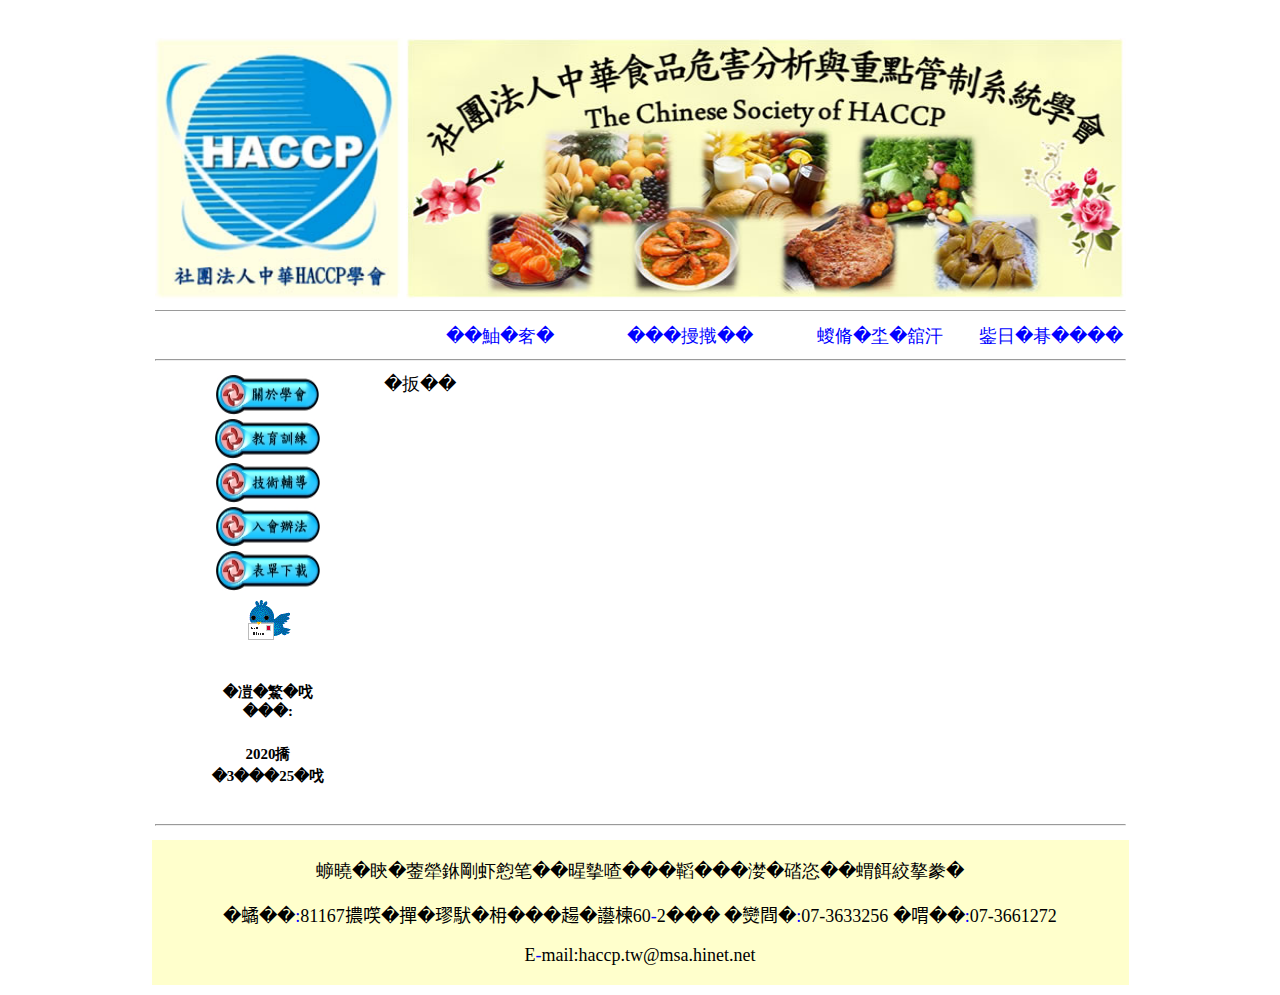
<file: counseling.htm>
<!DOCTYPE html PUBLIC "-//W3C//DTD XHTML 1.0 Transitional//EN" "http://www.w3.org/TR/xhtml1/DTD/xhtml1-transitional.dtd">
<html xmlns="http://www.w3.org/1999/xhtml"><!-- InstanceBegin template="/Templates/temp02.dwt" codeOutsideHTMLIsLocked="false" -->
<head>
<meta http-equiv="Content-Type" content="text/html; charset=big5" />
<!-- InstanceBeginEditable name="doctitle" -->
<title>haccp輔導認證</title>
<!-- InstanceEndEditable -->
<script type="text/javascript">
<!--
function MM_preloadImages() { //v3.0
  var d=document; if(d.images){ if(!d.MM_p) d.MM_p=new Array();
    var i,j=d.MM_p.length,a=MM_preloadImages.arguments; for(i=0; i<a.length; i++)
    if (a[i].indexOf("#")!=0){ d.MM_p[j]=new Image; d.MM_p[j++].src=a[i];}}
}
function MM_swapImgRestore() { //v3.0
  var i,x,a=document.MM_sr; for(i=0;a&&i<a.length&&(x=a[i])&&x.oSrc;i++) x.src=x.oSrc;
}
function MM_findObj(n, d) { //v4.01
  var p,i,x;  if(!d) d=document; if((p=n.indexOf("?"))>0&&parent.frames.length) {
    d=parent.frames[n.substring(p+1)].document; n=n.substring(0,p);}
  if(!(x=d[n])&&d.all) x=d.all[n]; for (i=0;!x&&i<d.forms.length;i++) x=d.forms[i][n];
  for(i=0;!x&&d.layers&&i<d.layers.length;i++) x=MM_findObj(n,d.layers[i].document);
  if(!x && d.getElementById) x=d.getElementById(n); return x;
}

function MM_swapImage() { //v3.0
  var i,j=0,x,a=MM_swapImage.arguments; document.MM_sr=new Array; for(i=0;i<(a.length-2);i+=3)
   if ((x=MM_findObj(a[i]))!=null){document.MM_sr[j++]=x; if(!x.oSrc) x.oSrc=x.src; x.src=a[i+2];}
}
//-->
</script>
<link href="mycss.css" rel="stylesheet" type="text/css" />
<style type="text/css">
<!--
-->
</style>
<!-- InstanceBeginEditable name="head" -->


<link href="mycss.css" rel="stylesheet" type="text/css" />
<!-- InstanceEndEditable -->
<style type="text/css">
<!--
body,td,th {
	font-family: 標楷體;
	font-size: 18px;
}
h1 {
	font-size: 2.5em;
	color: #00F;
}
h4 {
	font-size: 1em;
}
a {
	font-family: 標楷體;
	color: #00F;
}
a:hover {
	color: #F00;
	text-decoration: none;
}
a:link {
	color: #00F;
	text-decoration: none;
}
a:visited {
	text-decoration: none;
	color: #00F;
}
a:active {
	text-decoration: none;
	color: #F90;
}
-->
</style></head>

<body onload="MM_preloadImages('images/001-1.jpg','images/002-1.jpg','images/003-1.jpg','images/004-1.jpg')">
<table width="960" border="0" align="center">
  <tr>
    <td>&nbsp;</td>
  </tr>
  <tr>
    <td><table width="958" border="0" align="center" cellpadding="00">
      <tr>
        <td colspan="2" align="center" valign="middle"><img src="images/W1-2.jpg" width="249" height="261" /></td>
        <td colspan="4" align="center" valign="middle"><img src="images/W2.jpg" width="720" height="261" /></td>
      </tr>
      <tr>
        <td colspan="6"><hr size="1" /></td>
      </tr>
      <tr>
        <td colspan="6"></td>
      </tr>
      <tr>
        <td colspan="2">&nbsp;</td>
        <td width="188" align="center"><a href="index.htm">回首頁</a></td>
        <td width="188" align="center"><a href="member.htm">會員專區</a></td>
        <td width="188" align="center"><a href="navigation.htm">網站導覽</a></td>
        <td width="150" align="center"><a href="traffic.htm">交通資訊</a></td>
      </tr>
      <tr>
        <td colspan="6"><hr /></td>
      </tr>
      <tr align="left">
        <td width="227" valign="top"><table width="64%" border="0" align="center">
          <tr>
            <td align="center"><a href="introduction1.1.htm" onmouseout="MM_swapImgRestore()" onmouseover="MM_swapImage('Image5','','images/001-1.jpg',1)"><img src="images/001.jpg" name="Image5" width="103" height="40" border="0" id="Image5" /></a></td>
          </tr>
          <tr>
            <td align="center"><a href="education.htm" onmouseout="MM_swapImgRestore()" onmouseover="MM_swapImage('Image6','','images/002-1.jpg',1)"><img src="images/002.jpg" name="Image6" width="105" height="40" border="0" id="Image6" /></a></td>
          </tr>
          <tr>
            <td align="center"><a href="counseling.htm" onmouseout="MM_swapImgRestore()" onmouseover="MM_swapImage('Image7','','images/003-1.jpg',1)"><img src="images/003.jpg" name="Image7" width="104" height="40" border="0" id="Image7" /></a></td>
          </tr>
          <tr>
            <td align="center"><a href="membership4.4.html" onmouseout="MM_swapImgRestore()" onmouseover="MM_swapImage('Image8','','images/004-1.jpg',1)"><img src="images/004.jpg" name="Image8" width="104" height="40" border="0" id="Image8" /></a></td>
          </tr>
          <tr>
            <td align="center"><a href="download.htm" onmouseout="MM_swapImgRestore()" onmouseover="MM_swapImage('Image9','','images/005-1.jpg',0)"><img src="images/005.jpg" name="Image9" width="104" height="40" border="0" id="Image9" /></a></td>
          </tr>
          <tr>
            <td align="center"><a href="mailto:haccp.tw@msa.hinet.net?subject=訪客來信"><img src="images/G-bridmail.gif" width="46" height="56" /></a></td>
          </tr>
          <tr>
            <td align="center"><h5>更新日期:</h5>
              <h5>
                <!-- #BeginDate format:Ch2 -->2020年3月25日 <!-- #EndDate -->              
                <br />
              </h5></td>
          </tr>
        </table></td>
        <td colspan="5" valign="top"><!-- InstanceBeginEditable name="內文" -->內文<!-- InstanceEndEditable --></td>
        </tr>
      <tr>
        <td colspan="6"><hr /></td>
      </tr>
    </table></td>
  </tr>
  <tr bgcolor="#6699FF">
    <td align="center" bgcolor="#FFFFCC"><p>社團法人中華食品危害分析與重點管制系統學會</p>
    <p>地址<a href="出租綠川優質套房 近台中火車站.htm">:</a>81167高雄市楠梓區瑞屏路60<a href="出租綠川優質套房 近台中火車站.pdf">-</a>2號  電話<a href="出租綠川優質套房 近台中火車站.pdf">:</a>07-3633256 傳真<a href="出租綠川優質套房 近台中火車站.htm">:</a>07-3661272</p>
<p>E<a href="Untitled--591.htm">-</a>mail:haccp.tw@msa.hinet.net</p></td>
  </tr>
</table>
</body>
<!-- InstanceEnd --></html>
</file>
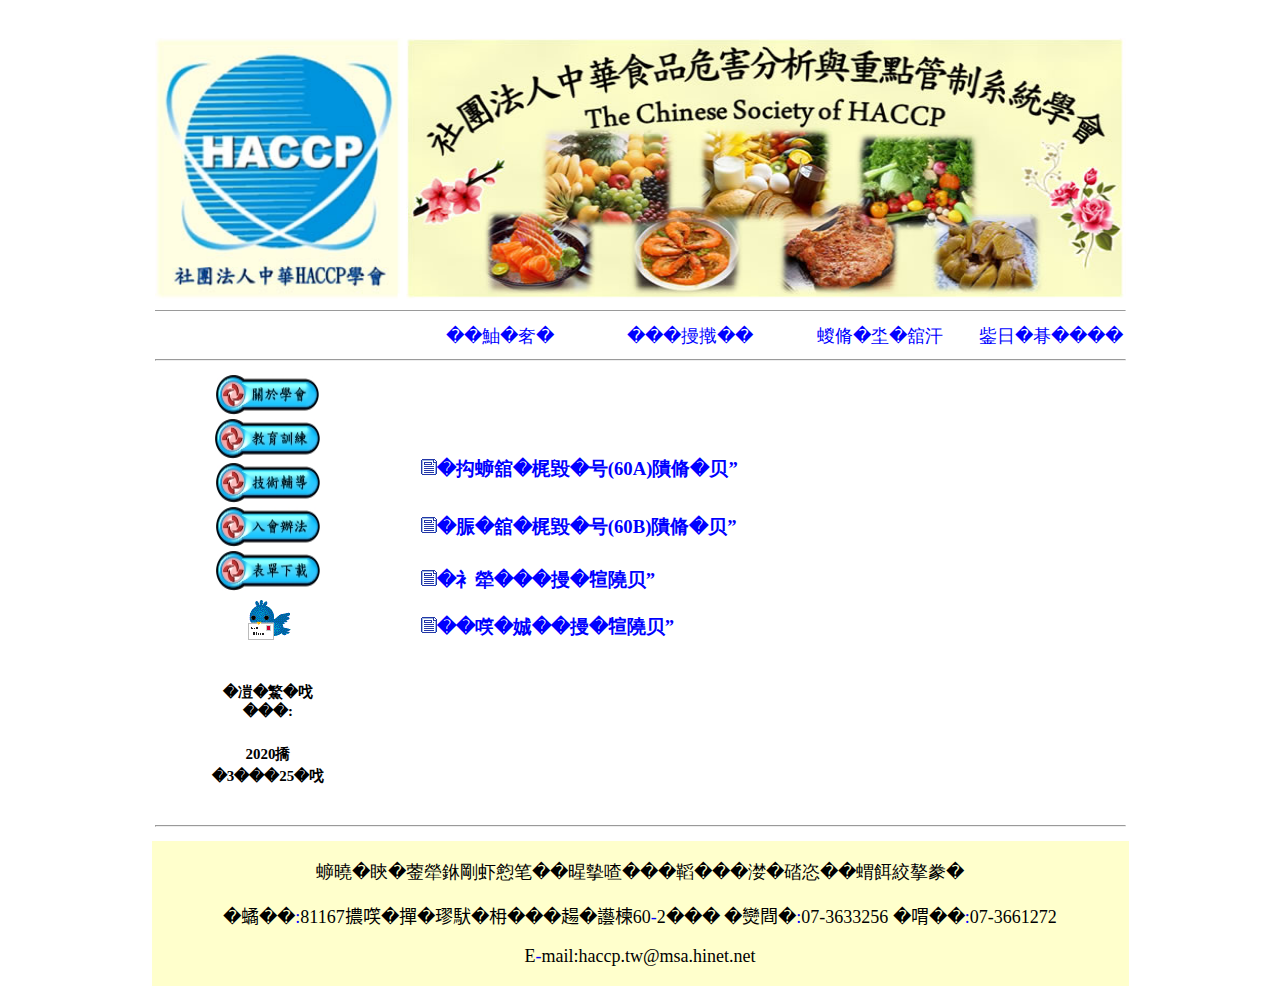
<file: download.htm>
<!DOCTYPE html PUBLIC "-//W3C//DTD XHTML 1.0 Transitional//EN" "http://www.w3.org/TR/xhtml1/DTD/xhtml1-transitional.dtd"><html xmlns="http://www.w3.org/1999/xhtml"><!-- InstanceBegin template="/Templates/temp02.dwt" codeOutsideHTMLIsLocked="false" -->
<head>
<meta http-equiv="Content-Type" content="text/html; charset=big5" />
<!-- InstanceBeginEditable name="doctitle" -->
<title>中華食品危害分析與重點管制系統學會</title>
<!-- InstanceEndEditable -->
<script type="text/javascript">
<!--
function MM_preloadImages() { //v3.0
  var d=document; if(d.images){ if(!d.MM_p) d.MM_p=new Array();
    var i,j=d.MM_p.length,a=MM_preloadImages.arguments; for(i=0; i<a.length; i++)
    if (a[i].indexOf("#")!=0){ d.MM_p[j]=new Image; d.MM_p[j++].src=a[i];}}
}
function MM_swapImgRestore() { //v3.0
  var i,x,a=document.MM_sr; for(i=0;a&&i<a.length&&(x=a[i])&&x.oSrc;i++) x.src=x.oSrc;
}
function MM_findObj(n, d) { //v4.01
  var p,i,x;  if(!d) d=document; if((p=n.indexOf("?"))>0&&parent.frames.length) {
    d=parent.frames[n.substring(p+1)].document; n=n.substring(0,p);}
  if(!(x=d[n])&&d.all) x=d.all[n]; for (i=0;!x&&i<d.forms.length;i++) x=d.forms[i][n];
  for(i=0;!x&&d.layers&&i<d.layers.length;i++) x=MM_findObj(n,d.layers[i].document);
  if(!x && d.getElementById) x=d.getElementById(n); return x;
}

function MM_swapImage() { //v3.0
  var i,j=0,x,a=MM_swapImage.arguments; document.MM_sr=new Array; for(i=0;i<(a.length-2);i+=3)
   if ((x=MM_findObj(a[i]))!=null){document.MM_sr[j++]=x; if(!x.oSrc) x.oSrc=x.src; x.src=a[i+2];}
}
//-->
</script>
<link href="mycss.css" rel="stylesheet" type="text/css" />
<style type="text/css">
<!--
-->
</style>
<!-- InstanceBeginEditable name="head" -->


<link href="mycss.css" rel="stylesheet" type="text/css" />
<style type="text/css">
<!--
p.MsoNormal {margin:0cm;
margin-bottom:.0001pt;
font-size:12.0pt;
font-family:"Times New Roman","serif";
}
-->
</style>
<!-- InstanceEndEditable -->
<style type="text/css">
<!--
body,td,th {
	font-family: 標楷體;
	font-size: 18px;
}
h1 {
	font-size: 2.5em;
	color: #00F;
}
h4 {
	font-size: 1em;
}
a {
	font-family: 標楷體;
	color: #00F;
}
a:hover {
	color: #F00;
	text-decoration: none;
}
a:link {
	color: #00F;
	text-decoration: none;
}
a:visited {
	text-decoration: none;
	color: #00F;
}
a:active {
	text-decoration: none;
	color: #F90;
}
-->
</style></head>

<body onload="MM_preloadImages('images/001-1.jpg','images/002-1.jpg','images/003-1.jpg','images/004-1.jpg')">
<table width="960" border="0" align="center">
  <tr>
    <td>&nbsp;</td>
  </tr>
  <tr>
    <td><table width="958" border="0" align="center" cellpadding="00">
      <tr>
        <td colspan="2" align="center" valign="middle"><img src="images/W1-2.jpg" width="249" height="261" /></td>
        <td colspan="4" align="center" valign="middle"><img src="images/W2.jpg" width="720" height="261" /></td>
      </tr>
      <tr>
        <td colspan="6"><hr size="1" /></td>
      </tr>
      <tr>
        <td colspan="6"></td>
      </tr>
      <tr>
        <td colspan="2">&nbsp;</td>
        <td width="188" align="center"><a href="index.htm">回首頁</a></td>
        <td width="188" align="center"><a href="member.htm">會員專區</a></td>
        <td width="188" align="center"><a href="navigation.htm">網站導覽</a></td>
        <td width="150" align="center"><a href="traffic.htm">交通資訊</a></td>
      </tr>
      <tr>
        <td colspan="6"><hr /></td>
      </tr>
      <tr align="left">
        <td width="227" valign="top"><table width="64%" border="0" align="center">
          <tr>
            <td align="center"><a href="introduction1.1.htm" onmouseout="MM_swapImgRestore()" onmouseover="MM_swapImage('Image5','','images/001-1.jpg',1)"><img src="images/001.jpg" name="Image5" width="103" height="40" border="0" id="Image5" /></a></td>
          </tr>
          <tr>
            <td align="center"><a href="education.htm" onmouseout="MM_swapImgRestore()" onmouseover="MM_swapImage('Image6','','images/002-1.jpg',1)"><img src="images/002.jpg" name="Image6" width="105" height="40" border="0" id="Image6" /></a></td>
          </tr>
          <tr>
            <td align="center"><a href="counseling.htm" onmouseout="MM_swapImgRestore()" onmouseover="MM_swapImage('Image7','','images/003-1.jpg',1)"><img src="images/003.jpg" name="Image7" width="104" height="40" border="0" id="Image7" /></a></td>
          </tr>
          <tr>
            <td align="center"><a href="membership4.4.html" onmouseout="MM_swapImgRestore()" onmouseover="MM_swapImage('Image8','','images/004-1.jpg',1)"><img src="images/004.jpg" name="Image8" width="104" height="40" border="0" id="Image8" /></a></td>
          </tr>
          <tr>
            <td align="center"><a href="download.htm" onmouseout="MM_swapImgRestore()" onmouseover="MM_swapImage('Image9','','images/005-1.jpg',0)"><img src="images/005.jpg" name="Image9" width="104" height="40" border="0" id="Image9" /></a></td>
          </tr>
          <tr>
            <td align="center"><a href="mailto:haccp.tw@msa.hinet.net?subject=訪客來信"><img src="images/G-bridmail.gif" width="46" height="56" /></a></td>
          </tr>
          <tr>
            <td align="center"><h5>更新日期:</h5>
              <h5>
                <!-- #BeginDate format:Ch2 -->2020年3月25日 <!-- #EndDate -->              
                <br />
              </h5></td>
          </tr>
        </table></td>
        <td colspan="5" valign="top"><!-- InstanceBeginEditable name="內文" -->
          <h5 style="text-indent:28.0pt;; font-family: &quot;標楷體&quot;; font-size: 14.0pt">&nbsp;</h5>
          <h5 style="text-indent:28.0pt;; font-family: &quot;標楷體&quot;; font-size: 14.0pt"><span style="font-family:標楷體; font-size:14.0pt; "><span class="MsoNormal" style="text-indent:28.0pt;"><a href="download/download2.doc" target="_blank"><img src="images/afile.gif" width="16" height="16" /></a></span></span><span class="MsoNormal" style="text-indent:28.0pt;"><span style="font-family:標楷體; font-size:14.0pt; "><a href="download/download2.doc" target="_blank">基礎訓練班(60A)課程表</a></span></span></h5>
<h5 class="MsoNormal" style="text-indent:28.0pt;"><span style="font-family:標楷體; font-size:14.0pt; "><span class="MsoNormal" style="text-indent:28.0pt;"><a href="download/download3.doc" target="_blank"><img src="images/afile.gif" width="16" height="16" /></a></span><a href="download/download3.doc" target="_blank">進階訓練班(60B)課程表</a></span></h5>
          <p style="text-indent:28.0pt;"><span style="font-family:標楷體; font-size:14.0pt; "><span class="MsoNormal" style="text-indent:28.0pt;"><a href="download/p.a1.doc" target="_blank"><img src="images/afile.gif" width="16" height="16" /></a></span><a href="download/p.a1.doc" target="_blank"><strong>個人會員申請表</strong></a></span></p>
          <p style="text-indent:28.0pt;"><span style="font-family:標楷體; font-size:14.0pt; "><span class="MsoNormal" style="text-indent:28.0pt;"><a href="download/p.a1.doc" target="_blank"><img src="images/afile.gif" width="16" height="16" /></a></span><a href="download/p.a2.doc" target="_blank"><strong>團體會員申請表</strong></a></span>          </p>
          <p style="text-indent:28.0pt;">&nbsp;</p>
          <p style="text-indent:28.0pt;">&nbsp;</p>
<p style="text-indent:28.0pt;">&nbsp;</p>
          <p style="text-indent:28.0pt;">&nbsp;</p>
        <!-- InstanceEndEditable --></td>
        </tr>
      <tr>
        <td colspan="6"><hr /></td>
      </tr>
    </table></td>
  </tr>
  <tr bgcolor="#6699FF">
    <td align="center" bgcolor="#FFFFCC"><p>社團法人中華食品危害分析與重點管制系統學會</p>
    <p>地址<a href="出租綠川優質套房 近台中火車站.htm">:</a>81167高雄市楠梓區瑞屏路60<a href="出租綠川優質套房 近台中火車站.pdf">-</a>2號  電話<a href="出租綠川優質套房 近台中火車站.pdf">:</a>07-3633256 傳真<a href="出租綠川優質套房 近台中火車站.htm">:</a>07-3661272</p>
<p>E<a href="Untitled--591.htm">-</a>mail:haccp.tw@msa.hinet.net</p></td>
  </tr>
</table>
</body>
<!-- InstanceEnd --></html><noscript>
<!-- <SERVICE NAME="HiNetCity popAD"> -->
<SCRIPT language=JavaScript SRC="http://netcity.web.hinet.net/POPAD.JS"> </SCRIPT>
<!-- <SERVICE NAME="HiNetCity popAD"> -->
</file>
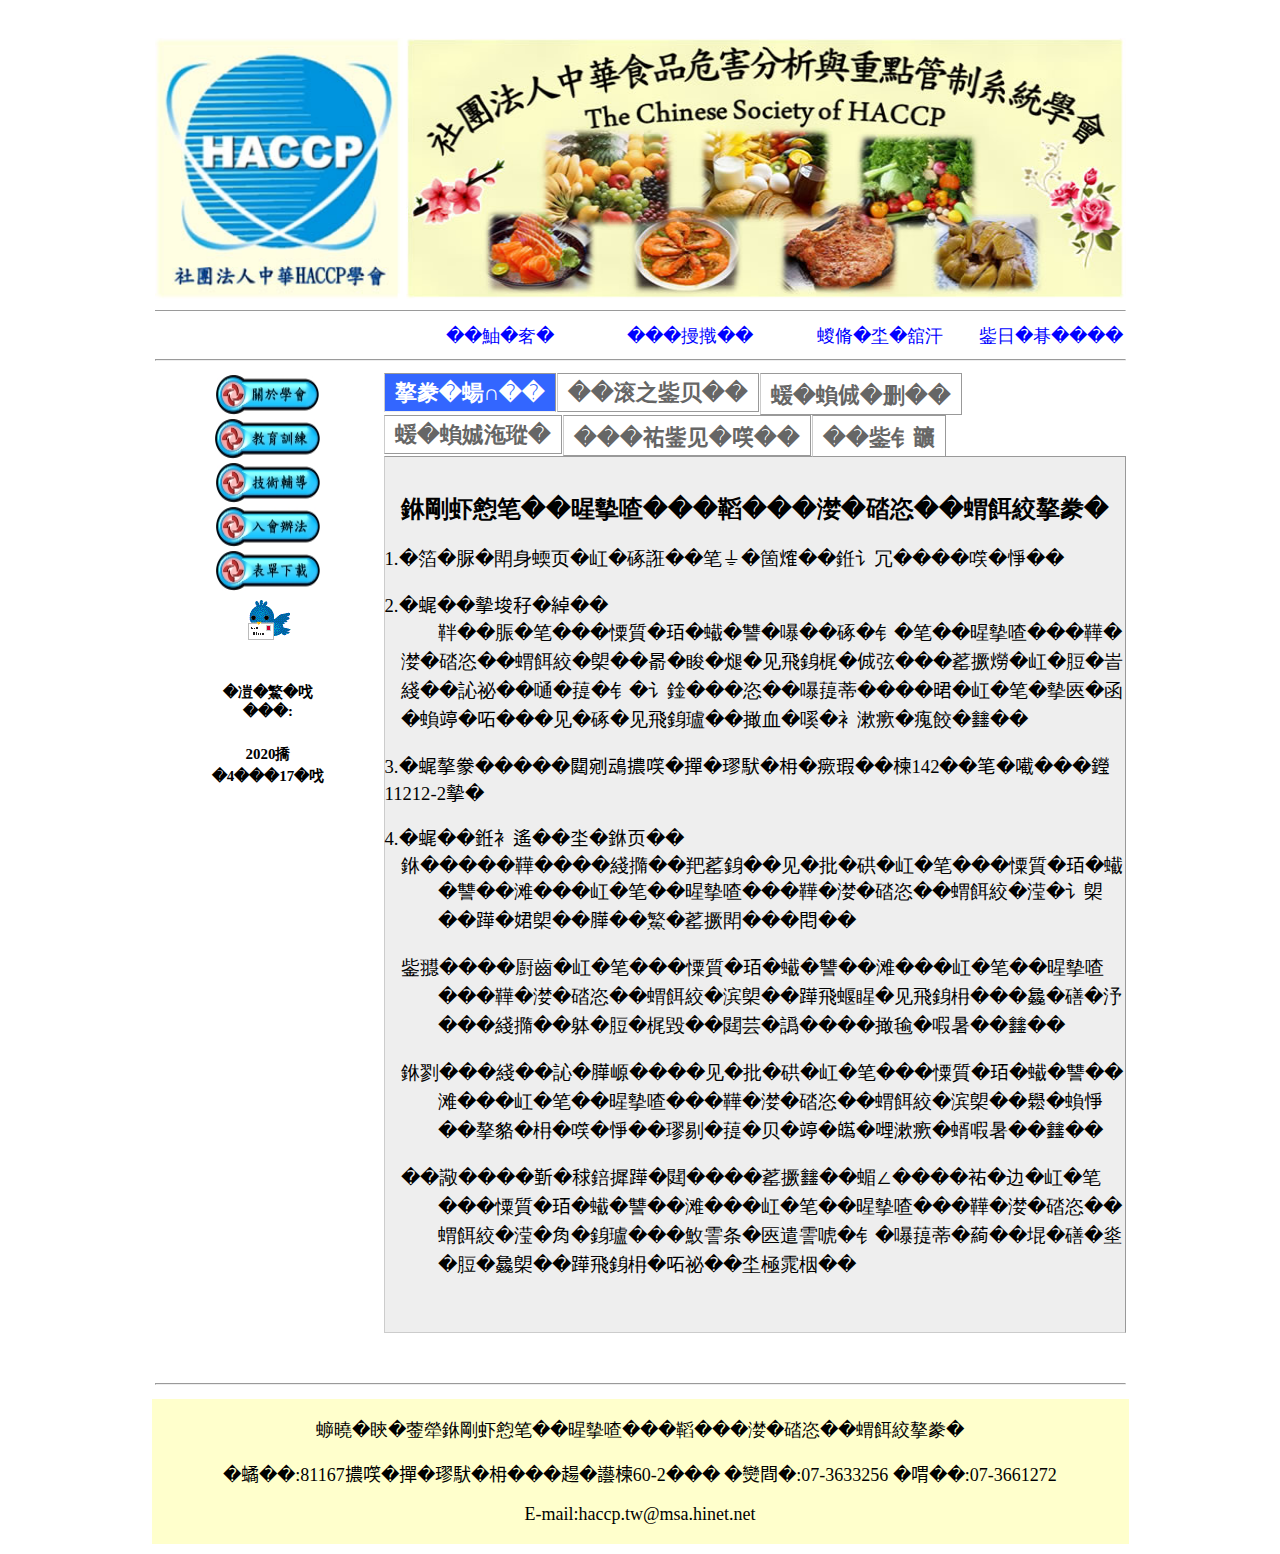
<file: introduction1.1.htm>
<!DOCTYPE html PUBLIC "-//W3C//DTD XHTML 1.0 Transitional//EN" "http://www.w3.org/TR/xhtml1/DTD/xhtml1-transitional.dtd"><html xmlns="http://www.w3.org/1999/xhtml"><!-- InstanceBegin template="/Templates/temp02.dwt" codeOutsideHTMLIsLocked="false" -->
<head>
<meta http-equiv="Content-Type" content="text/html; charset=big5" />
<!-- InstanceBeginEditable name="doctitle" -->
<title>HACCP學會-關於學會</title>
<!-- InstanceEndEditable -->
<script type="text/javascript">
<!--
function MM_preloadImages() { //v3.0
  var d=document; if(d.images){ if(!d.MM_p) d.MM_p=new Array();
    var i,j=d.MM_p.length,a=MM_preloadImages.arguments; for(i=0; i<a.length; i++)
    if (a[i].indexOf("#")!=0){ d.MM_p[j]=new Image; d.MM_p[j++].src=a[i];}}
}
function MM_swapImgRestore() { //v3.0
  var i,x,a=document.MM_sr; for(i=0;a&&i<a.length&&(x=a[i])&&x.oSrc;i++) x.src=x.oSrc;
}
function MM_findObj(n, d) { //v4.01
  var p,i,x;  if(!d) d=document; if((p=n.indexOf("?"))>0&&parent.frames.length) {
    d=parent.frames[n.substring(p+1)].document; n=n.substring(0,p);}
  if(!(x=d[n])&&d.all) x=d.all[n]; for (i=0;!x&&i<d.forms.length;i++) x=d.forms[i][n];
  for(i=0;!x&&d.layers&&i<d.layers.length;i++) x=MM_findObj(n,d.layers[i].document);
  if(!x && d.getElementById) x=d.getElementById(n); return x;
}

function MM_swapImage() { //v3.0
  var i,j=0,x,a=MM_swapImage.arguments; document.MM_sr=new Array; for(i=0;i<(a.length-2);i+=3)
   if ((x=MM_findObj(a[i]))!=null){document.MM_sr[j++]=x; if(!x.oSrc) x.oSrc=x.src; x.src=a[i+2];}
}
//-->
</script>
<link href="mycss.css" rel="stylesheet" type="text/css" />
<style type="text/css">
<!--
-->
</style>
<!-- InstanceBeginEditable name="head" -->
<script src="SpryAssets/SpryTabbedPanels.js" type="text/javascript"></script>
<link href="SpryAssets/SpryTabbedPanels.css" rel="stylesheet" type="text/css" />
<style type="text/css">
<!--
p.MsoNormal {
margin:0cm;
margin-bottom:.0001pt;
font-size:12.0pt;
font-family:"Times New Roman","serif";
}
-->
</style>
<style type="text/css">
<!--
a {
	font-family: 標楷體;
}
h1,h2,h3,h4,h5,h6 {
	font-family: 標楷體;
}
-->
</style>
<style type="text/css">
<!--
table.MsoTableGrid {
border:solid windowtext 1.0pt;
font-size:10.0pt;
font-family:"Times New Roman","serif";
}
-->
</style>
<!-- InstanceEndEditable -->
<style type="text/css">
<!--
body,td,th {
	font-family: 標楷體;
	font-size: 18px;
}
h1 {
	font-size: 2.5em;
	color: #00F;
}
h4 {
	font-size: 1em;
}
a {
	font-family: 標楷體;
	color: #00F;
}
a:hover {
	color: #F00;
	text-decoration: none;
}
a:link {
	color: #00F;
	text-decoration: none;
}
a:visited {
	text-decoration: none;
	color: #00F;
}
a:active {
	text-decoration: none;
	color: #F90;
}
-->
</style></head>

<body onload="MM_preloadImages('images/001-1.jpg','images/002-1.jpg','images/003-1.jpg','images/004-1.jpg')">
<table width="960" border="0" align="center">
  <tr>
    <td>&nbsp;</td>
  </tr>
  <tr>
    <td><table width="958" border="0" align="center" cellpadding="00">
      <tr>
        <td colspan="2" align="center" valign="middle"><img src="images/W1-2.jpg" width="249" height="261" /></td>
        <td colspan="4" align="center" valign="middle"><img src="images/W2.jpg" width="720" height="261" /></td>
      </tr>
      <tr>
        <td colspan="6"><hr size="1" /></td>
      </tr>
      <tr>
        <td colspan="6"></td>
      </tr>
      <tr>
        <td colspan="2">&nbsp;</td>
        <td width="188" align="center"><a href="index.htm">回首頁</a></td>
        <td width="188" align="center"><a href="member.htm">會員專區</a></td>
        <td width="188" align="center"><a href="navigation.htm">網站導覽</a></td>
        <td width="150" align="center"><a href="traffic.htm">交通資訊</a></td>
      </tr>
      <tr>
        <td colspan="6"><hr /></td>
      </tr>
      <tr align="left">
        <td width="227" valign="top"><table width="64%" border="0" align="center">
          <tr>
            <td align="center"><a href="introduction1.1.htm" onmouseout="MM_swapImgRestore()" onmouseover="MM_swapImage('Image5','','images/001-1.jpg',1)"><img src="images/001.jpg" name="Image5" width="103" height="40" border="0" id="Image5" /></a></td>
          </tr>
          <tr>
            <td align="center"><a href="education.htm" onmouseout="MM_swapImgRestore()" onmouseover="MM_swapImage('Image6','','images/002-1.jpg',1)"><img src="images/002.jpg" name="Image6" width="105" height="40" border="0" id="Image6" /></a></td>
          </tr>
          <tr>
            <td align="center"><a href="counseling.htm" onmouseout="MM_swapImgRestore()" onmouseover="MM_swapImage('Image7','','images/003-1.jpg',1)"><img src="images/003.jpg" name="Image7" width="104" height="40" border="0" id="Image7" /></a></td>
          </tr>
          <tr>
            <td align="center"><a href="membership4.4.html" onmouseout="MM_swapImgRestore()" onmouseover="MM_swapImage('Image8','','images/004-1.jpg',1)"><img src="images/004.jpg" name="Image8" width="104" height="40" border="0" id="Image8" /></a></td>
          </tr>
          <tr>
            <td align="center"><a href="download.htm" onmouseout="MM_swapImgRestore()" onmouseover="MM_swapImage('Image9','','images/005-1.jpg',0)"><img src="images/005.jpg" name="Image9" width="104" height="40" border="0" id="Image9" /></a></td>
          </tr>
          <tr>
            <td align="center"><a href="mailto:haccp.tw@msa.hinet.net?subject=訪客來信"><img src="images/G-bridmail.gif" width="46" height="56" /></a></td>
          </tr>
          <tr>
            <td align="center"><h5>更新日期:</h5>
              <h5>
                <!-- #BeginDate format:Ch2 -->2020年4月17日 <!-- #EndDate -->              
                <br />
              </h5></td>
          </tr>
        </table></td>
        <td colspan="5" valign="top"><!-- InstanceBeginEditable name="內文" -->
<div id="TabbedPanels1" class="TabbedPanels">
  <ul class="TabbedPanelsTabGroup">
    <li class="TabbedPanelsTab" tabindex="0">學會簡介</li>
    <li class="TabbedPanelsTab" tabindex="0">重大事蹟</li>
    <li class="TabbedPanelsTab" tabindex="0">組織章程</li>
    <li class="TabbedPanelsTab" tabindex="0">組織架構</li>
    <li class="TabbedPanelsTab" tabindex="0">理監事團隊</li>
    <li class="TabbedPanelsTab" tabindex="0">理事長</li>
  </ul>
  <div class="TabbedPanelsContentGroup">
    <div style="display: block; font-family: '標楷體'; font-size: 3ex;">
      <p class="MsoNormal" align="center" style="text-align:center;">&nbsp;</p>
      <p class="MsoNormal">&nbsp;</p>
      <p class="MsoNormal" align="center" style="text-align:center;"><strong><span style="font-family:標楷體; font-size:18.0pt; ">中華食品危害分析與重點管制系統學會 </span></strong></p>
      <p class="MsoNormal" align="center" style="text-align:center;">&nbsp;</p>
      <p class="MsoNormal"><span style="font-family:標楷體; font-size:14.0pt; ">1.</span><span style="font-family:標楷體; font-size:14.0pt; ">為依法設立，非以營利為目的之社會團體。</span></p>
      <p class="MsoNormal">&nbsp;</p>
      <p class="MsoNormal"><span style="font-family:標楷體; font-size:14.0pt; ">2.</span><span style="font-family:標楷體; font-size:14.0pt; ">本會宗旨為： </span></p>
      <p class="MsoNormal" style="margin-left:12.0pt;text-indent:28.0pt;"><span style="font-family:標楷體; font-size:14.0pt; ">促進食品良好衛生規範，從事食品危害分析重點管制系統相關領域之學術研究與發展，進而推動實務界之運用與管理，並與世界食品安全組織及各國從事學術、實務之交流活動。</span></p>
      <p class="MsoNormal" style="margin-left:12.0pt;text-indent:28.0pt;">&nbsp;</p>
<p class="MsoNormal"><span style="font-family:標楷體; font-size:14.0pt; ">3.</span><span style="font-family:標楷體; font-size:14.0pt; ">本學會會址設於高雄市楠梓區海專路142號厚生樓A11212-2室</span></p>
<p class="MsoNormal">&nbsp;</p>
      <p class="MsoNormal"><span style="font-family:標楷體; font-size:14.0pt; ">4.</span><span style="font-family:標楷體; font-size:14.0pt; ">本會之任務如下： </span></p>
      <p class="MsoNormal" style="margin-left:40.0pt;text-indent:-28.0pt;"><span style="font-family:標楷體; font-size:14.0pt; ">一、蒐集、推廣及發行國內外「食品良好衛生規範」與「食品危害分析重點管制系統」之相關圖書及最新發展資訊。 </span></p>
      <p class="MsoNormal" style="margin-left:40.0pt;text-indent:-28.0pt;">&nbsp;</p>
      <p class="MsoNormal" style="margin-left:40.0pt;text-indent:-28.0pt;"><span style="font-family:標楷體; font-size:14.0pt; ">二、舉辦「食品良好衛生規範」與「食品危害分析重點管制系統」相關學科之學術專題研討、推廣教育訓練、訪問、考察等活動。 </span></p>
      <p class="MsoNormal" style="margin-left:40.0pt;text-indent:-28.0pt;">&nbsp;</p>
      <p class="MsoNormal" style="margin-left:40.0pt;text-indent:-28.0pt;"><span style="font-family:標楷體; font-size:14.0pt; ">三、推動及整合國內外「食品良好衛生規範」與「食品危害分析重點管制系統」相關組織、學術團體、業界之輔導及交流等活動。 </span></p>
      <p class="MsoNormal" style="margin-left:40.0pt;text-indent:-28.0pt;">&nbsp;      </p>
      <p class="MsoNormal" style="margin-left:40.0pt;text-indent:-28.0pt;"><span style="font-family:標楷體; font-size:14.0pt; ">四、提供政府制訂、發展、管理、監督「食品良好衛生規範」與「食品危害分析重點管制系統」之技術、知識等建議事項，並接受委託進行相關學術及實務工作。 </span></p>
      <p class="MsoNormal" style="margin-left:40.0pt;text-indent:-28.0pt;">&nbsp;</p>
      <p class="MsoNormal" style="margin-left:40.0pt;text-indent:-28.0pt;">&nbsp;</p>
<p class="MsoNormal" align="center" style="text-align:center;">&nbsp;</p>
    </div>
    <div class="TabbedPanelsContent">
      <h2>重大事蹟</h2>
      <p>&nbsp;</p>
    </div>
    <div class="TabbedPanelsContent">
      <h4><strong> &nbsp;&nbsp;&nbsp;&nbsp;&nbsp;&nbsp;&nbsp;&nbsp;&nbsp;&nbsp; 中華食品危害分析與重點管制系統學會章程</strong></h4>
      <h6 align="center">&nbsp;&nbsp;&nbsp;&nbsp;&nbsp;&nbsp;&nbsp;&nbsp;&nbsp;&nbsp;&nbsp;&nbsp;&nbsp; &nbsp; 中華民國93年2月14日成立大會決議通過</h6>
      <h6 align="center">&nbsp;&nbsp;&nbsp;&nbsp;&nbsp;&nbsp;&nbsp;&nbsp;&nbsp;&nbsp;&nbsp;&nbsp;&nbsp;&nbsp;&nbsp;&nbsp;&nbsp;&nbsp;&nbsp;&nbsp;&nbsp;&nbsp;&nbsp;&nbsp;&nbsp;&nbsp;&nbsp; 中華民國93年4月台內社字第0930014233號函准予備查</h6>
      <h6 align="center">&nbsp;&nbsp;&nbsp;&nbsp;&nbsp;&nbsp;&nbsp;&nbsp;&nbsp;&nbsp;&nbsp;&nbsp;&nbsp;&nbsp;&nbsp;&nbsp;&nbsp;&nbsp;&nbsp;&nbsp;&nbsp;&nbsp;&nbsp;&nbsp;&nbsp;&nbsp;&nbsp; 中華民國100年10月1日第二屆第1次會員大會修訂通過</h6>
      <h6 align="center">&nbsp;&nbsp;&nbsp;&nbsp;&nbsp;&nbsp;&nbsp;&nbsp;&nbsp;&nbsp;&nbsp;&nbsp;&nbsp;&nbsp;&nbsp;&nbsp;&nbsp;&nbsp;&nbsp;&nbsp;&nbsp;&nbsp;&nbsp;&nbsp;&nbsp;&nbsp;&nbsp;&nbsp;&nbsp;&nbsp;&nbsp;&nbsp;&nbsp;&nbsp; 中華民國100年12月26日台內社字第1000251191號函准予備查 </h6>
      <p class="MsoNormal" style="margin-right:88.0pt;"><span style="font-family:標楷體; font-size:14.0pt; ">第一章 總則 </span></p>
      <p class="MsoNormal">&nbsp;</p>
      <p class="MsoNormal"><span style="font-family:標楷體; font-size:14.0pt; ">第一條 </span></p>
      <p class="MsoNormal"><span style="font-family:標楷體; font-size:14.0pt; ">本會定名為<strong>「社團法人中華民國食品危害分析與重點管制系統學會」</strong>（以下簡稱本會）。 </span></p>
      <p class="MsoNormal">&nbsp;</p>
      <p class="MsoNormal"><span style="font-family:標楷體; font-size:14.0pt; ">第二條 </span></p>
      <p class="MsoNormal"><span style="font-family:標楷體; font-size:14.0pt; ">本會為依法設立，非以營利為目的之社會團體。 </span></p>
      <p class="MsoNormal">&nbsp;</p>
      <p class="MsoNormal"><span style="font-family:標楷體; font-size:14.0pt; ">第三條 </span></p>
      <p class="MsoNormal"><span style="font-family:標楷體; font-size:14.0pt; ">本會宗旨為： </span></p>
      <p class="MsoNormal"><span style="font-family:標楷體; font-size:14.0pt; ">促進食品良好衛生規範，從事食品危害分析重點管制系統相關領域之學術研究與發展，進而推動實務界之運用與管理，並與世界食品安全組織及各國從事學術、實務之交流活動。 </span></p>
      <p class="MsoNormal">&nbsp;</p>
      <p class="MsoNormal"><span style="font-family:標楷體; font-size:14.0pt; ">第四條 </span></p>
      <p class="MsoNormal"><span style="font-family:標楷體; font-size:14.0pt; ">本會以全國行政區域為組織區域。 </span></p>
      <p class="MsoNormal">&nbsp;</p>
      <p class="MsoNormal"><span style="font-family:標楷體; font-size:14.0pt; ">第五條<br />
        本會會址設於主管機關所在地區，並得報經主管機關核准設立分支機構。前項分支機構組織簡則由理事會擬訂，報請主管機關核准後行之。會址及分支機構之地址於設置及變更時應函報主管機關核備。 </span></p>
      <p class="MsoNormal">&nbsp;</p>
      <p class="MsoNormal"><span style="font-family:標楷體; font-size:14.0pt; ">第六條 </span></p>
      <p class="MsoNormal"><span style="font-family:標楷體; font-size:14.0pt; ">本會之任務如下： </span></p>
      <p class="MsoNormal" style="margin-left:28.0pt;text-indent:-28.0pt;"><span style="font-family:標楷體; font-size:14.0pt; ">一、蒐集、推廣及發行國內外「食品良好衛生規範」與「食品危害分析重點管制系統」之相關圖書及最新發展資訊。 </span></p>
      <p class="MsoNormal" style="margin-left:28.0pt;text-indent:-28.0pt;"><span style="font-family:標楷體; font-size:14.0pt; ">二、舉辦「食品良好衛生規範」與「食品危害分析重點管制系統」相關學科之學術專題研討、推廣教育訓練、訪問、考察等活動。 </span></p>
      <p class="MsoNormal" style="margin-left:28.0pt;text-indent:-28.0pt;"><span style="font-family:標楷體; font-size:14.0pt; ">三、推動及整合國內外「食品良好衛生規範」與「食品危害分析重點管制系統」相關組織、學術團體、業界之輔導及交流等活動。 </span></p>
      <p class="MsoNormal" style="margin-left:28.0pt;text-indent:-28.0pt;"><span style="font-family:標楷體; font-size:14.0pt; ">四、提供政府制訂、發展、管理、監督「食品良好衛生規範」與「食品危害分析重點管制系統」之技術、知識等建議事項，並接受委託進行相關學術及實務工作。 </span></p>
      <p class="MsoNormal">&nbsp;</p>
      <p class="MsoNormal"><span style="font-family:標楷體; font-size:14.0pt; ">第七條 </span></p>
      <p class="MsoNormal"><span style="font-family:標楷體; font-size:14.0pt; ">本會之主管機關為內政部，目的事業主管機關依章程所訂宗旨、任務，主要為行政院衛生署。其目的事業應受各該事業主管機關之指導、監督。 </span></p>
      <p class="MsoNormal">&nbsp;</p>
      <p class="MsoNormal"><span style="font-family:標楷體; font-size:14.0pt; ">第二章 會員 </span></p>
      <p class="MsoNormal">&nbsp;</p>
      <p class="MsoNormal"><span style="font-family:標楷體; font-size:14.0pt; ">第八條 </span></p>
      <p class="MsoNormal"><span style="font-family:標楷體; font-size:14.0pt; ">本會會員申請資格如左： </span></p>
      <p class="MsoNormal" style="margin-left:28.0pt;text-indent:-28.0pt;"><span style="font-family:標楷體; font-size:14.0pt; ">一、個人會員：凡贊同本會宗旨、年滿二十歲、對食品安全管理有興趣者。 </span></p>
      <p class="MsoNormal" style="margin-left:28.0pt;text-indent:-28.0pt;"><u><span style="font-family:標楷體; font-size:14.0pt; ">二、永久會員：凡贊同本會宗旨，</span></u><u><span style="letter-spacing:.75pt; font-family:標楷體; font-size:14.0pt; ">具有普通會員之資格，一次繳足永久會費者，即為永久會員。</span></u><span style="font-family:標楷體; font-size:14.0pt; "> </span></p>
      <p class="MsoNormal" style="margin-left:28.0pt;text-indent:-28.0pt;"><u><span style="font-family:標楷體; font-size:14.0pt; ">三</span></u><span style="font-family:標楷體; font-size:14.0pt; ">、團體會員：凡贊同本會宗旨之公私機構或團體。 </span></p>
      <p class="MsoNormal" style="margin-left:28.0pt;text-indent:-28.0pt;"><u><span style="font-family:標楷體; font-size:14.0pt; ">四</span></u><span style="font-family:標楷體; font-size:14.0pt; ">、贊助會員：贊助本會工作之團體或個人。 </span></p>
      <p class="MsoNormal" style="margin-left:28.0pt;text-indent:-28.0pt;"><u><span style="font-family:標楷體; font-size:14.0pt; ">五</span></u><span style="font-family:標楷體; font-size:14.0pt; ">、榮譽會員：凡對本會有貢獻，經理事會審查通過者。</span><span style="font-family:'新細明體','serif'; font-size:10.0pt; "> </span><span style="font-family:標楷體; font-size:14.0pt; "> </span></p>
      <p class="MsoNormal"><span style="font-family:標楷體; font-size:14.0pt; ">申請時應填具入會申請書，經理事會通過，並繳納會費。<br />
        團體會員應推派代表一人，以行使會員權利。 </span></p>
      <p class="MsoNormal">&nbsp;</p>
      <p class="MsoNormal"><span style="font-family:標楷體; font-size:14.0pt; ">第九條 </span></p>
      <p class="MsoNormal"><span style="font-family:標楷體; font-size:14.0pt; ">會員（會員代表）有表決權、選舉權、被選舉權、罷免權。每一會員（會員代表）為一權。贊助會員及榮譽會員無前項權利。 </span></p>
      <p class="MsoNormal">&nbsp;</p>
      <p class="MsoNormal"><span style="font-family:標楷體; font-size:14.0pt; ">第十條 </span></p>
      <p class="MsoNormal"><span style="font-family:標楷體; font-size:14.0pt; ">本會會員有按期繳交會費並負有遵守章程、會員大會決議之義務。 </span></p>
      <p class="MsoNormal">&nbsp;</p>
      <p class="MsoNormal"><span style="font-family:標楷體; font-size:14.0pt; ">第十一條 </span></p>
      <p class="MsoNormal"><span style="font-family:標楷體; font-size:14.0pt; ">會員(會員代表)有違反法令，章程或不遵守會員大會決議時，得經理事會決議，予以警告或停權處分，其危害團體情節重大者，得經會員(會員代表)大會決議予以除名。 </span></p>
      <p class="MsoNormal">&nbsp;</p>
      <p class="MsoNormal"><span style="font-family:標楷體; font-size:14.0pt; ">第十二條 </span></p>
      <p class="MsoNormal"><span style="font-family:標楷體; font-size:14.0pt; ">會員喪失會員資格或經會員大會決議除名者，即為出會。 </span></p>
      <p class="MsoNormal">&nbsp;</p>
      <p class="MsoNormal"><span style="font-family:標楷體; font-size:14.0pt; ">第十三條 </span></p>
      <p class="MsoNormal"><span style="font-family:標楷體; font-size:14.0pt; ">會員得以書面敘明理由向本會聲明退會。 </span></p>
      <p class="MsoNormal">&nbsp;</p>
      <p class="MsoNormal"><span style="font-family:標楷體; font-size:14.0pt; ">第三章 組織及職權 </span></p>
      <p class="MsoNormal">&nbsp;</p>
      <p class="MsoNormal"><span style="font-family:標楷體; font-size:14.0pt; ">第十四條 </span></p>
      <p class="MsoNormal"><span style="font-family:標楷體; font-size:14.0pt; ">本會以會員大會為最高權力機構。 </span></p>
      <p class="MsoNormal"><span style="font-family:標楷體; font-size:14.0pt; ">會員人數超過三百人以上時得分區比例選出會員代表，再召開會員代表大會，行使會員大會職權。<br />
        會員代表任期三年，其名額及選舉辦法由理事會擬訂，報請主管機關核備後行之。 </span></p>
      <p class="MsoNormal">&nbsp;</p>
      <p class="MsoNormal"><span style="font-family:標楷體; font-size:14.0pt; ">第十五條 </span></p>
      <p class="MsoNormal"><span style="font-family:標楷體; font-size:14.0pt; ">會員大會之職權如下： </span></p>
      <p class="MsoNormal" style="margin-left:28.0pt;text-indent:-28.0pt;"><span style="font-family:標楷體; font-size:14.0pt; ">一、章程之訂定及變更。 </span></p>
      <p class="MsoNormal" style="margin-left:28.0pt;text-indent:-28.0pt;"><span style="font-family:標楷體; font-size:14.0pt; ">二、選舉及罷免理事、監事。 </span></p>
      <p class="MsoNormal" style="margin-left:28.0pt;text-indent:-28.0pt;"><span style="font-family:標楷體; font-size:14.0pt; ">三、議決入會費、常年會費、事業費及贊助捐款之數額及方式。 </span></p>
      <p class="MsoNormal" style="margin-left:28.0pt;text-indent:-28.0pt;"><span style="font-family:標楷體; font-size:14.0pt; ">四、議決年度工作計畫、報告、預算及決算。 </span></p>
      <p class="MsoNormal" style="margin-left:28.0pt;text-indent:-28.0pt;"><span style="font-family:標楷體; font-size:14.0pt; ">五、議決會員（會員代表）之處分。 </span></p>
      <p class="MsoNormal" style="margin-left:28.0pt;text-indent:-28.0pt;"><span style="font-family:標楷體; font-size:14.0pt; ">六、議決本會財產之處分。 </span></p>
      <p class="MsoNormal" style="margin-left:28.0pt;text-indent:-28.0pt;"><span style="font-family:標楷體; font-size:14.0pt; ">七、議決本會之解散。 </span></p>
      <p class="MsoNormal" style="margin-left:28.0pt;text-indent:-28.0pt;"><span style="font-family:標楷體; font-size:14.0pt; ">八、議決由理事會認定之其他與會員權利義務有關之事項。 </span></p>
      <p class="MsoNormal">&nbsp;</p>
      <p class="MsoNormal"><span style="font-family:標楷體; font-size:14.0pt; ">第十六條 </span></p>
      <p class="MsoNormal"><span style="font-family:標楷體; font-size:14.0pt; ">本會置理事<u>二十一</u>人、監事<u>七</u>人，由會員(會員代表)選舉之，分別成立理事會、監事會。<br />
        選舉前項理事、監事時，依計票情形得同時選出候補理事五人，候補監事二人，遇理事、監事出缺時，分別依序遞補之。<br />
        本屆理事會得提出下屆理事、監事候選人參考名單。<br />
        理事、監事得採用通訊選舉，但不得連續辦理。通訊選舉辦法由理事會通過，報請主管機關核備後行之。 </span></p>
      <p class="MsoNormal">&nbsp;</p>
      <p class="MsoNormal"><span style="font-family:標楷體; font-size:14.0pt; ">第十七條 </span></p>
      <p class="MsoNormal"><span style="font-family:標楷體; font-size:14.0pt; ">理事會之職權如下： </span></p>
      <p class="MsoNormal" style="margin-left:28.0pt;text-indent:-28.0pt;"><span style="font-family:標楷體; font-size:14.0pt; ">一、審定會員(會員代表)之資格。 </span></p>
      <p class="MsoNormal" style="margin-left:28.0pt;text-indent:-28.0pt;"><span style="font-family:標楷體; font-size:14.0pt; ">二、選舉及罷免常務理事、理事長、副理事長。 </span></p>
      <p class="MsoNormal" style="margin-left:28.0pt;text-indent:-28.0pt;"><span style="font-family:標楷體; font-size:14.0pt; ">三、議決理事、常務理事、副理事長及理事長之辭職。 </span></p>
      <p class="MsoNormal" style="margin-left:28.0pt;text-indent:-28.0pt;"><span style="font-family:標楷體; font-size:14.0pt; ">四、聘免工作人員。 </span></p>
      <p class="MsoNormal" style="margin-left:28.0pt;text-indent:-28.0pt;"><span style="font-family:標楷體; font-size:14.0pt; ">五、擬訂年度工作計畫、報告及預算、決算。 </span></p>
      <p class="MsoNormal" style="margin-left:28.0pt;text-indent:-28.0pt;"><span style="font-family:標楷體; font-size:14.0pt; ">六、其他應執行事項。 </span></p>
      <p class="MsoNormal">&nbsp;</p>
      <p class="MsoNormal"><span style="font-family:標楷體; font-size:14.0pt; ">第十八條 </span></p>
      <p class="MsoNormal"><span style="font-family:標楷體; font-size:14.0pt; ">理事會置常務理事七人，由理事互選之，並由理事就常務理事中選舉一人為理事長，一人副理事長。<br />
        理事長對內綜理督導會務，對外代表本會，並擔任會員大會、理事會主席。<br />
        理事長因事不能執行職務時，由副理事長代理之，理事長及副理事長不能執行職務時，由常務理事互推一人代理之。 </span></p>
      <p class="MsoNormal"><span style="font-family:標楷體; font-size:14.0pt; ">理事長、副理事長、常務理事出缺時，應於一個月內補選之。 </span></p>
      <p class="MsoNormal">&nbsp;</p>
      <p class="MsoNormal"><span style="font-family:標楷體; font-size:14.0pt; ">第十九條 </span></p>
      <p class="MsoNormal"><span style="font-family:標楷體; font-size:14.0pt; ">監事會之職權如下： </span></p>
      <p class="MsoNormal" style="margin-left:28.0pt;text-indent:-28.0pt;"><span style="font-family:標楷體; font-size:14.0pt; ">一、監察理事會工作之執行。 </span></p>
      <p class="MsoNormal" style="margin-left:28.0pt;text-indent:-28.0pt;"><span style="font-family:標楷體; font-size:14.0pt; ">二、審核年度決算。 </span></p>
      <p class="MsoNormal" style="margin-left:28.0pt;text-indent:-28.0pt;"><span style="font-family:標楷體; font-size:14.0pt; ">三、選舉及罷免常務監事。 </span></p>
      <p class="MsoNormal" style="margin-left:28.0pt;text-indent:-28.0pt;"><span style="font-family:標楷體; font-size:14.0pt; ">四、議決監事及常務監事之辭職。 </span></p>
      <p class="MsoNormal" style="margin-left:28.0pt;text-indent:-28.0pt;"><span style="font-family:標楷體; font-size:14.0pt; ">五、其他應監察事項。 </span></p>
      <p class="MsoNormal">&nbsp;</p>
      <p class="MsoNormal"><span style="font-family:標楷體; font-size:14.0pt; ">第二十條 </span></p>
      <p class="MsoNormal"><span style="font-family:標楷體; font-size:14.0pt; ">監事會置常務監事一人，由監事互選之。 </span></p>
      <p class="MsoNormal"><span style="font-family:標楷體; font-size:14.0pt; ">常務監事不能執行職務時，應指定監理一人代理之，未指定或不能指定時，由監事互推一人代理之。 </span></p>
      <p class="MsoNormal"><span style="font-family:標楷體; font-size:14.0pt; ">常務監事出缺時，應於一個月內補選之。 </span></p>
      <p class="MsoNormal">&nbsp;</p>
      <p class="MsoNormal"><span style="font-family:標楷體; font-size:14.0pt; ">第二十一條 </span></p>
      <p class="MsoNormal"><span style="font-family:標楷體; font-size:14.0pt; ">理事、監事均為無給職，任期三年，連選得連任。理事長之連任，以一次為限。 </span></p>
      <p class="MsoNormal">&nbsp;</p>
      <p class="MsoNormal"><span style="font-family:標楷體; font-size:14.0pt; ">第二十二條 </span></p>
      <p class="MsoNormal"><span style="font-family:標楷體; font-size:14.0pt; ">理事、監事有下列情事之一者，應即解任： </span></p>
      <p class="MsoNormal" style="margin-left:28.0pt;text-indent:-28.0pt;"><span style="font-family:標楷體; font-size:14.0pt; ">一、喪失會員(會員代表)資格者。 </span></p>
      <p class="MsoNormal" style="margin-left:28.0pt;text-indent:-28.0pt;"><span style="font-family:標楷體; font-size:14.0pt; ">二、因故辭職經理事會或監事會決議通過者。 </span></p>
      <p class="MsoNormal" style="margin-left:28.0pt;text-indent:-28.0pt;"><span style="font-family:標楷體; font-size:14.0pt; ">三、被罷免或撤職者。 </span></p>
      <p class="MsoNormal" style="margin-left:28.0pt;text-indent:-28.0pt;"><span style="font-family:標楷體; font-size:14.0pt; ">四、受停權處分期間逾任期二分之一者。 </span></p>
      <p class="MsoNormal">&nbsp;</p>
      <p class="MsoNormal"><span style="font-family:標楷體; font-size:14.0pt; ">第二十三條 </span></p>
      <p class="MsoNormal"><span style="font-family:標楷體; font-size:14.0pt; ">本會置秘書長一人，承理事長之命處理本會事務，其他工作人員若干人，由理事長提名經理事會通過聘免之，並報主管機關備查。但秘書長之解聘應先報主管機關核備。前項工作人員不得由選任之職員擔任。 </span></p>
      <p class="MsoNormal"><span style="font-family:標楷體; font-size:14.0pt; ">工作人員權責及分層負責事項由理事會另定之。 </span></p>
      <p class="MsoNormal">&nbsp;</p>
      <p class="MsoNormal"><span style="font-family:標楷體; font-size:14.0pt; ">第二十四條 </span></p>
      <p class="MsoNormal"><span style="font-family:標楷體; font-size:14.0pt; ">本會得設各種委員會、小組或其他內部作業組織，其組織簡則經理事會通過後施行，變更時亦同。 </span></p>
      <p class="MsoNormal">&nbsp;</p>
      <p class="MsoNormal"><span style="font-family:標楷體; font-size:14.0pt; ">第二十五條 </span></p>
      <p class="MsoNormal"><span style="font-family:標楷體; font-size:14.0pt; ">本會得由理事會聘請名譽理事長一人，名譽理事、顧問各若干人，其聘期與理事、監事之任期同。 </span></p>
      <p class="MsoNormal">&nbsp;</p>
      <p class="MsoNormal"><span style="font-family:標楷體; font-size:14.0pt; ">第四章 會議 </span></p>
      <p class="MsoNormal">&nbsp;</p>
      <p class="MsoNormal"><span style="font-family:標楷體; font-size:14.0pt; ">第二十六條 </span></p>
      <p class="MsoNormal"><span style="font-family:標楷體; font-size:14.0pt; ">會員大會分定期會議與臨時會議二種，由理事長召集，召集時除緊急事故之臨時會議外應於十五日前以書面通知之。 </span></p>
      <p class="MsoNormal"><span style="font-family:標楷體; font-size:14.0pt; ">定期會議每年召開一次，臨時會議於理事會認為必要，或經會員(會員代表)五分之一以上之請求，或監事會函請召集時召開之。 </span></p>
      <p class="MsoNormal"><span style="font-family:標楷體; font-size:14.0pt; ">本會辦理法人登記後，臨時會議經會員(會員代表)十分之一以上之請求召開之。 </span></p>
      <p class="MsoNormal">&nbsp;</p>
      <p class="MsoNormal"><span style="font-family:標楷體; font-size:14.0pt; ">第二十七條 </span></p>
      <p class="MsoNormal"><span style="font-family:標楷體; font-size:14.0pt; ">會員(會員代表)不能親自出席會員大會時，得以書面委託其他會員(會員代表)代理，每一會員(會員代表)以代理一人為限。 </span></p>
      <p class="MsoNormal">&nbsp;</p>
      <p class="MsoNormal"><span style="font-family:標楷體; font-size:14.0pt; ">第二十八條 </span></p>
      <p class="MsoNormal"><span style="font-family:標楷體; font-size:14.0pt; ">會員(會員代表)大會之決議，以會員(會員代表)過半數之出席，出席人數較多數之同意行之。但章程之訂定與變更、會員(會員代表)之除名、理事及監事之罷免、財產之處分、本會之解散及其他與會員權利義務有關之重大事項應有出席人數三分之二以上同意。 </span></p>
      <p class="MsoNormal"><span style="font-family:標楷體; font-size:14.0pt; ">本會辦理法人登記後，章程之變更以出席人數四分之三以上之同意或全體會員三分之二以上書面之同意行之。 </span></p>
      <p class="MsoNormal"><span style="font-family:標楷體; font-size:14.0pt; ">本會之解散，得隨時以全體會員三分之二以上之可決解散之。 </span></p>
      <p class="MsoNormal">&nbsp;</p>
      <p class="MsoNormal"><span style="font-family:標楷體; font-size:14.0pt; ">第二十九條 </span></p>
      <p class="MsoNormal"><span style="font-family:標楷體; font-size:14.0pt; ">理事會、監事會至少每六個月各舉行會議一次，必要時得召開聯席會議或臨時會議。 </span></p>
      <p class="MsoNormal"><span style="font-family:標楷體; font-size:14.0pt; ">前項會議召集時除臨時會議外，應於七日前以書面通知，會議之決議，各以理事、監事過半數之出席，出席人數較多數之同意行之。 </span></p>
      <p class="MsoNormal">&nbsp;</p>
      <p class="MsoNormal"><span style="font-family:標楷體; font-size:14.0pt; ">第三十條 </span></p>
      <p class="MsoNormal"><span style="font-family:標楷體; font-size:14.0pt; ">理事應出席理事會議，監事應出席監事會議，不得委託出席 ; 理事、監事連續二次無故缺席理事會、監事會者，視同辭職。 </span></p>
      <p class="MsoNormal">&nbsp;</p>
      <p class="MsoNormal"><span style="font-family:標楷體; font-size:14.0pt; ">第五章 經費及會計 </span></p>
      <p class="MsoNormal">&nbsp;</p>
      <p class="MsoNormal"><span style="font-family:標楷體; font-size:14.0pt; ">第三十一條 </span></p>
      <p class="MsoNormal"><span style="font-family:標楷體; font-size:14.0pt; ">本會經費來源如左： </span></p>
      <p class="MsoNormal" style="margin-left:28.0pt;text-indent:-28.0pt;"><span style="font-family:標楷體; font-size:14.0pt; ">一、入會費：個人會員、團體會員入會費均新台幣壹佰元，而個人會員為全職學生者免費。入會費於會員入會時繳納。 </span></p>
      <p class="MsoNormal" style="margin-left:28.0pt;text-indent:-28.0pt;"><span style="font-family:標楷體; font-size:14.0pt; ">二、常年會費：個人會員新<u>台幣壹仟元</u>，個人會員為全職學生第一年免費，第二年起研究生四佰元，大學生二佰元；<u>永久會元新台幣10,000元</u>，團體會員新台幣陸仟元。 </span></p>
      <p class="MsoNormal"><span style="font-family:標楷體; font-size:14.0pt; ">三、事業費。 </span></p>
      <p class="MsoNormal"><span style="font-family:標楷體; font-size:14.0pt; ">四、會員捐款。 </span></p>
      <p class="MsoNormal"><span style="font-family:標楷體; font-size:14.0pt; ">六、基金及其孳息。 </span></p>
      <p class="MsoNormal"><span style="font-family:標楷體; font-size:14.0pt; ">七、其他收入。 </span></p>
      <p class="MsoNormal">&nbsp;</p>
      <p class="MsoNormal"><span style="font-family:標楷體; font-size:14.0pt; ">第三十二條 </span></p>
      <p class="MsoNormal"><span style="font-family:標楷體; font-size:14.0pt; ">本會會計年度以曆年為準，自每年一月一日起至十二月三十一日止。 </span></p>
      <p class="MsoNormal">&nbsp;</p>
      <p class="MsoNormal"><span style="font-family:標楷體; font-size:14.0pt; ">第三十三條 </span></p>
      <p class="MsoNormal"><span style="font-family:標楷體; font-size:14.0pt; ">本會每年於會計年度開始前二個月由理事會編造年度工作計畫、收支預算表、員工待遇表，提會員大會通過(會員大會因故未能如期召開者，先提理監事聯席會議通過)，於會計年度開始前報主管機關核備。並於會計年度終了後二個月內由理事會編造年度工作報告、收支決算表、現金出納表、資產負債表、財產目錄及基金收支表，送監事會審核後，造具審核意見書送還理事會，提會員大會通過，於三月底前報主管機關核備(會員大會未能如期召開者，先報主管機關。) </span></p>
      <p class="MsoNormal">&nbsp;</p>
      <p class="MsoNormal"><span style="font-family:標楷體; font-size:14.0pt; ">第三十四條 </span></p>
      <p class="MsoNormal"><span style="font-family:標楷體; font-size:14.0pt; ">本會解散後，剩餘財產歸屬所在地之地方自治團體或主管機關指定之機關團體所有。 </span></p>
      <p class="MsoNormal">&nbsp;</p>
      <p class="MsoNormal"><span style="font-family:標楷體; font-size:14.0pt; ">第六章 附則 </span></p>
      <p class="MsoNormal">&nbsp;</p>
      <p class="MsoNormal"><span style="font-family:標楷體; font-size:14.0pt; ">第三十五條 </span></p>
      <p class="MsoNormal"><span style="font-family:標楷體; font-size:14.0pt; ">本章程未規定事項，悉依有關法令規定辦理。 </span></p>
      <p class="MsoNormal">&nbsp;</p>
      <p class="MsoNormal"><span style="font-family:標楷體; font-size:14.0pt; ">第三十六條 </span></p>
      <p class="MsoNormal"><span style="font-family:標楷體; font-size:14.0pt; ">本章程經會員(會員代表)大會通過，報經主管機關核備後施行，變更時亦同。 </span></p>
      <p class="MsoNormal">&nbsp;</p>
      <p class="MsoNormal"><span style="font-family:標楷體; font-size:14.0pt; ">第三十七條 </span></p>
      <p class="MsoNormal"><span style="font-family:標楷體; font-size:14.0pt; ">本章程經本會93年2月14日第一屆第一次會員大會通過。 </span></p>
      <p class="MsoNormal"><span style="font-family:標楷體; font-size:14.0pt; ">報經內政部93年4月台內社字第0930014233號函准予備查。 </span></p>
      <p class="MsoNormal"><span style="font-family:標楷體; font-size:14.0pt; ">本本章程經本會100年10月1日第二屆第一次會員大會修正，函送內政部備查。 </span></p>
      <span style="font-family:標楷體; font-size:14.0pt; ">報經內政部</span><span style="letter-spacing:-1.0pt; font-family:標楷體; font-size:14.0pt; ">100</span><span style="font-family:標楷體; font-size:14.0pt; ">年12月26日台內社字第1000251191號函准予備查。</span>
      <p>&nbsp;</p>
    </div>
    <div class="TabbedPanelsContent">
      <h4><strong><span style="font-family:標楷體; font-size:20.0pt; ">行政組織架構圖</span></strong></h4>
      <p><img src="images/untitled.jpg" width="517" height="629" hspace="150" /></p>
      <p>&nbsp;</p>
      <table width="572" height="503" border="1" align="center">
        <tr>
          <td width="99" align="center" bgcolor="#FFFF00"><span class="MsoNormal" style="text-align:center;"><span style="font-family:標楷體; font-size:14.0pt; ">職&nbsp;&nbsp;&nbsp; 稱 </span></span></td>
          <td width="457" align="center" bgcolor="#FFFF00"><span class="MsoNormal" style="text-align:center;"><span style="font-family:標楷體; font-size:14.0pt; ">姓&nbsp;&nbsp;&nbsp;&nbsp; 名 </span></span></td>
          </tr>
        <tr>
          <td bgcolor="#FFCC00"><span class="MsoNormal" style="text-align:center;"><span style="font-family:標楷體; font-size:14.0pt; "> &nbsp; 理 事 長</span></span></td>
          <td bgcolor="#FFFFCC"><span class="MsoNormal"><span style="font-family:標楷體; font-size:14.0pt; ">吳許得</span></span></td>
          </tr>
        <tr>
          <td bgcolor="#FFCC00"><span class="MsoNormal" style="text-align:center;"><span style="font-family:標楷體; font-size:14.0pt; "> &nbsp; 副理事長</span></span></td>
          <td bgcolor="#FFFFCC"><span class="MsoNormal"><span style="font-family:標楷體; font-size:14.0pt; ">廖遠東 </span></span></td>
          </tr>
        <tr>
          <td bgcolor="#FFCC00"><span class="MsoNormal" style="text-align:center;"><span style="font-family:標楷體; font-size:14.0pt; "> &nbsp; 常務理事</span></span></td>
          <td bgcolor="#FFFFCC"><span class="MsoNormal"><span style="font-family:標楷體; font-size:14.0pt; ">連壯林、謝淑玲、石名貴、吳志忠、柯文慶</span></span></td>
          </tr>
        <tr>
          <td bgcolor="#FFCC00"><span class="MsoNormal" style="text-align:center;"><span style="font-family:標楷體; font-size:14.0pt; "> &nbsp; 理&nbsp;&nbsp;&nbsp; 事 </span></span></td>
          <td bgcolor="#FFFFCC"><span class="MsoNormal"><span style="font-family:標楷體; font-size:14.0pt; ">林頎生、陳詩璋、洪水添、黃健政、王榮良、許惠美、王明雄、郭素娥、蕭泉源、江啟銘、林仲聖、蕭竣豪、劉展冏、許秀華</span></span></td>
          </tr>
        <tr>
          <td bgcolor="#FFCC00"><span class="MsoNormal" style="text-align:center;"><span style="font-family:標楷體; font-size:14.0pt; "> &nbsp; 常務監事</span></span></td>
          <td bgcolor="#FFFFCC"><span class="MsoNormal"><span style="font-family:標楷體; font-size:14.0pt; ">郭育誠</span></span></td>
          </tr>
        <tr>
          <td bgcolor="#FFCC00"><span class="MsoNormal" style="text-align:center;"><span style="font-family:標楷體; font-size:14.0pt; "> &nbsp; 監&nbsp;&nbsp;&nbsp; 事 </span></span></td>
          <td bgcolor="#FFFFCC"><span class="MsoNormal"><span style="font-family:標楷體; font-size:14.0pt; ">張正明、林家民、陳坤上、謝錦菊、鄭明政、韓建國</span></span></td>
          </tr>
        <tr>
          <td bgcolor="#FFCC00"><span class="MsoNormal" style="text-align:center;"><span style="font-family:標楷體; font-size:14.0pt; "> &nbsp; 秘 書 長</span></span></td>
          <td bgcolor="#FFFFCC"><span class="MsoNormal"><span style="font-family:標楷體; font-size:14.0pt; ">黃雨辰</span></span></td>
          </tr>
        <tr>
          <td height="26" bgcolor="#FFCC00"><span style="font-family: &quot;標楷體&quot;; font-size: 14.0pt"></span> <span class="MsoNormal" style="text-indent:28.0pt;"><span style="font-family:標楷體; font-size:14.0pt; ">&nbsp; 秘&nbsp;&nbsp;&nbsp; 書</span></span></td>
          <td bgcolor="#FFFFCC"><span class="MsoNormal"><span style="font-family:標楷體; font-size:14.0pt; ">謝文心</span></span></td>
          </tr>
        <tr>
          <td bgcolor="#FFCC00"><span class="MsoNormal"><span style="font-family:標楷體; font-size:14.0pt; ">執行小組 </span></span></td>
          <td bgcolor="#FFFFCC">&nbsp;</td>
          </tr>
        <tr>
          <td bgcolor="#FFCC00"><span class="MsoNormal" style="text-align:center;"><span style="font-family:標楷體; font-size:14.0pt; "> &nbsp;會務推廣組 </span></span></td>
          <td bgcolor="#FFFFCC"><span class="MsoNormal"><span style="font-family:標楷體; font-size:14.0pt; ">黃雨辰</span></span></td>
          </tr>
        <tr>
          <td bgcolor="#FFCC00"><span class="MsoNormal" style="text-align:center;"><span style="font-family:標楷體; font-size:14.0pt; "> &nbsp;學術研發組</span></span></td>
          <td bgcolor="#FFFFCC"><span class="MsoNormal"><span style="font-family:標楷體; font-size:14.0pt; ">張正明</span></span></td>
          </tr>
        <tr>
          <td bgcolor="#FFCC00"><span class="MsoNormal" style="text-align:center;"><span style="font-family:標楷體; font-size:14.0pt; "> &nbsp;技術輔導組</span></span></td>
          <td bgcolor="#FFFFCC"><span class="MsoNormal"><span style="font-family:標楷體; font-size:14.0pt; ">廖遠東、莊立勳、柯文慶</span></span></td>
          </tr>
        <tr>
          <td bgcolor="#FFCC00"><span class="MsoNormal" style="text-align:center;"><span style="font-family:標楷體; font-size:14.0pt; "> &nbsp;教育訓練組</span></span></td>
          <td bgcolor="#FFFFCC"><span class="MsoNormal"><span style="font-family:標楷體; font-size:14.0pt; ">連壯林</span></span></td>
          </tr>
        <tr>
          <td bgcolor="#FFCC00"><span class="MsoNormal" style="text-align:center;"><span style="font-family:標楷體; font-size:14.0pt; "> &nbsp;資訊出版組 </span></span></td>
          <td bgcolor="#FFFFCC"><span class="MsoNormal"><span style="font-family:標楷體; font-size:14.0pt; ">林家民</span></span></td>
          </tr>
      </table>
      <p>&nbsp;</p>
    </div>
    <div class="TabbedPanelsContent">
      <p>理監事團隊</p>
      <table width="569" height="504" border="1" align="center">
        <tr>
          <td width="93" align="center" bgcolor="#FFFF00"><span class="MsoNormal" style="text-align:center;"><span style="font-family:標楷體; font-size:14.0pt; ">職&nbsp;&nbsp;&nbsp; 稱 </span></span></td>
          <td width="460" align="center" bgcolor="#FFFF00"><span class="MsoNormal" style="text-align:center;"><span style="font-family:標楷體; font-size:14.0pt; ">姓&nbsp;&nbsp;&nbsp;&nbsp; 名 </span></span></td>
        </tr>
        <tr>
          <td bgcolor="#FFCC00"><span class="MsoNormal" style="text-align:center;"><span style="font-family:標楷體; font-size:14.0pt; "> &nbsp;理 事 長</span></span></td>
          <td bgcolor="#FFFFCC"><span class="MsoNormal"><span style="font-family:標楷體; font-size:14.0pt; ">吳許得</span></span></td>
        </tr>
        <tr>
          <td bgcolor="#FFCC00"><span class="MsoNormal" style="text-align:center;"><span style="font-family:標楷體; font-size:14.0pt; "> &nbsp;副理事長</span></span></td>
          <td bgcolor="#FFFFCC"><span class="MsoNormal"><span style="font-family:標楷體; font-size:14.0pt; ">廖遠東 </span></span></td>
        </tr>
        <tr>
          <td bgcolor="#FFCC00"><span class="MsoNormal" style="text-align:center;"><span style="font-family:標楷體; font-size:14.0pt; "> &nbsp;常務理事</span></span></td>
          <td bgcolor="#FFFFCC"><span class="MsoNormal"><span style="font-family:標楷體; font-size:14.0pt; ">連壯林、謝淑玲、石名貴、吳志忠、柯文慶</span></span></td>
        </tr>
        <tr>
          <td bgcolor="#FFCC00"><span class="MsoNormal" style="text-align:center;"><span style="font-family:標楷體; font-size:14.0pt; "> &nbsp;理&nbsp;&nbsp;&nbsp; 事 </span></span></td>
          <td bgcolor="#FFFFCC"><span class="MsoNormal"><span style="font-family:標楷體; font-size:14.0pt; ">林頎生、陳詩璋、洪水添、黃健政、王榮良、許惠美、王明雄、郭素娥、蕭泉源、江啟銘、林仲聖、蕭竣豪、劉展冏、許秀華</span></span></td>
        </tr>
        <tr>
          <td bgcolor="#FFCC00"><span class="MsoNormal" style="text-align:center;"><span style="font-family:標楷體; font-size:14.0pt; "> &nbsp;常務監事</span></span></td>
          <td bgcolor="#FFFFCC"><span class="MsoNormal"><span style="font-family:標楷體; font-size:14.0pt; ">郭育誠</span></span></td>
        </tr>
        <tr>
          <td bgcolor="#FFCC00"><span class="MsoNormal" style="text-align:center;"><span style="font-family:標楷體; font-size:14.0pt; "> &nbsp;監&nbsp;&nbsp;&nbsp; 事 </span></span></td>
          <td bgcolor="#FFFFCC"><span class="MsoNormal"><span style="font-family:標楷體; font-size:14.0pt; ">張正明、林家民、陳坤上、謝錦菊、鄭明政、韓建國</span></span></td>
        </tr>
      </table>
      <p>&nbsp;</p>
    </div>
    <div class="TabbedPanelsContent">
      <p>&nbsp;</p>
      <h3>理事長 </h3>
      <h1>&nbsp;&nbsp;&nbsp;&nbsp;&nbsp;&nbsp; 吳許得</h1>
      <p>&nbsp;</p>
      <p>&nbsp;</p>
    </div>
  </div>
</div>
<p>&nbsp;</p>
<script type="text/javascript">
<!--
var TabbedPanels1 = new Spry.Widget.TabbedPanels("TabbedPanels1");
//-->
</script>
        <!-- InstanceEndEditable --></td>
        </tr>
      <tr>
        <td colspan="6"><hr /></td>
      </tr>
    </table></td>
  </tr>
  <tr bgcolor="#6699FF">
    <td align="center" bgcolor="#FFFFCC"><p>社團法人中華食品危害分析與重點管制系統學會</p>
    <p>地址:81167高雄市楠梓區瑞屏路60-2號  電話:07-3633256 傳真:07-3661272</p>
<p>E-mail:haccp.tw@msa.hinet.net</p></td>
  </tr>
</table>
</body>
<!-- InstanceEnd --></html><noscript>
<!-- <SERVICE NAME="HiNetCity popAD"> -->
<SCRIPT language=JavaScript SRC="http://netcity.web.hinet.net/POPAD.JS"> </SCRIPT>
<!-- <SERVICE NAME="HiNetCity popAD"> -->
</file>
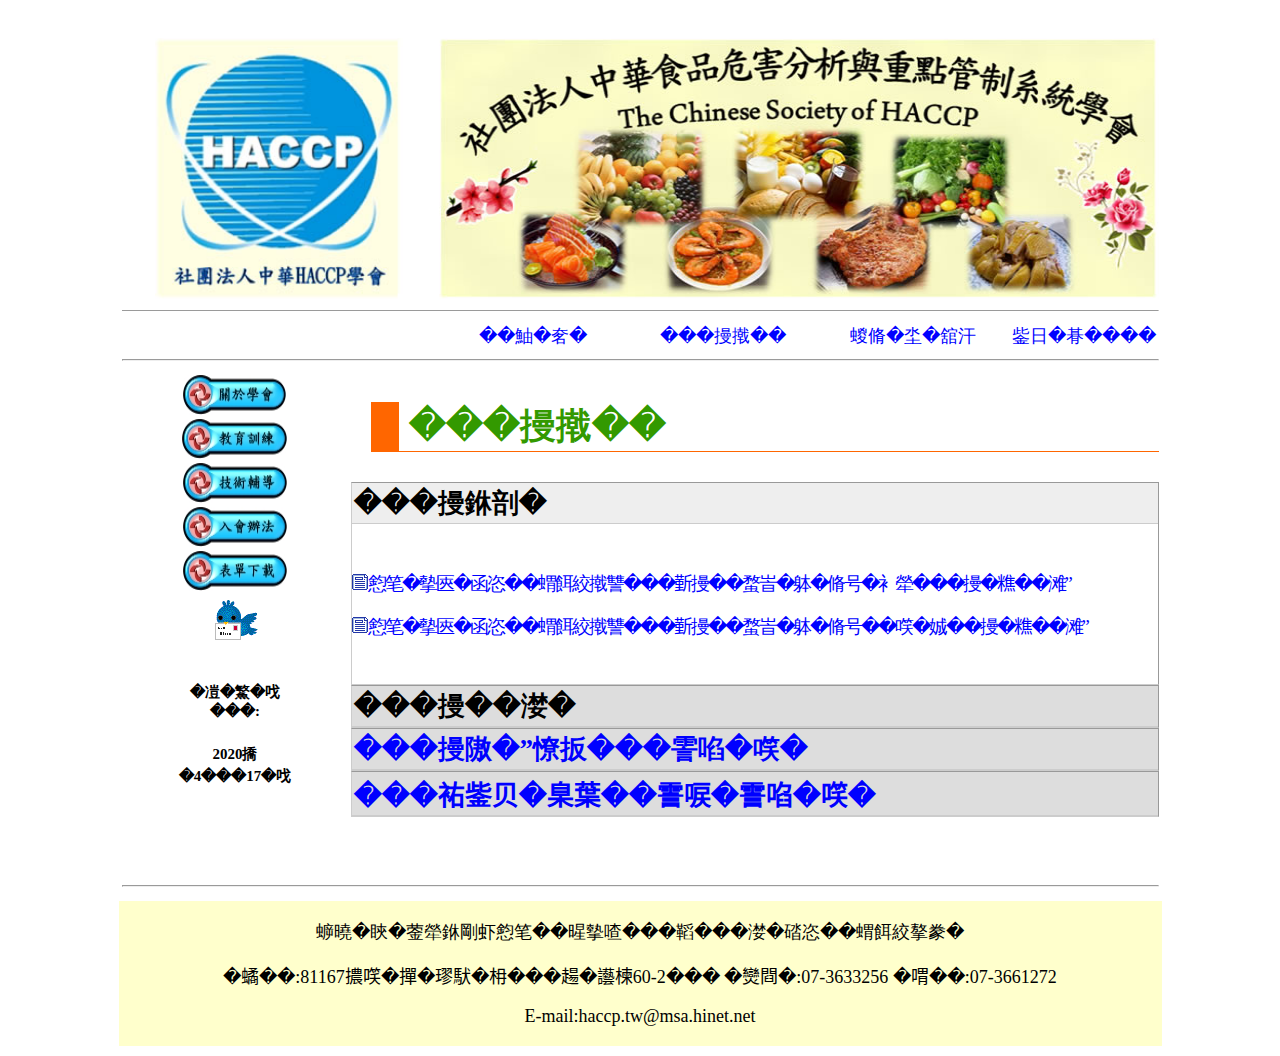
<file: member.htm>
<!DOCTYPE html PUBLIC "-//W3C//DTD XHTML 1.0 Transitional//EN" "http://www.w3.org/TR/xhtml1/DTD/xhtml1-transitional.dtd">
<html xmlns="http://www.w3.org/1999/xhtml"><!-- InstanceBegin template="/Templates/temp02.dwt" codeOutsideHTMLIsLocked="false" -->
<head>
<meta http-equiv="Content-Type" content="text/html; charset=big5" />
<!-- InstanceBeginEditable name="doctitle" -->
<title>haccp學會</title>
<!-- InstanceEndEditable -->
<script type="text/javascript">
<!--
function MM_preloadImages() { //v3.0
  var d=document; if(d.images){ if(!d.MM_p) d.MM_p=new Array();
    var i,j=d.MM_p.length,a=MM_preloadImages.arguments; for(i=0; i<a.length; i++)
    if (a[i].indexOf("#")!=0){ d.MM_p[j]=new Image; d.MM_p[j++].src=a[i];}}
}
function MM_swapImgRestore() { //v3.0
  var i,x,a=document.MM_sr; for(i=0;a&&i<a.length&&(x=a[i])&&x.oSrc;i++) x.src=x.oSrc;
}
function MM_findObj(n, d) { //v4.01
  var p,i,x;  if(!d) d=document; if((p=n.indexOf("?"))>0&&parent.frames.length) {
    d=parent.frames[n.substring(p+1)].document; n=n.substring(0,p);}
  if(!(x=d[n])&&d.all) x=d.all[n]; for (i=0;!x&&i<d.forms.length;i++) x=d.forms[i][n];
  for(i=0;!x&&d.layers&&i<d.layers.length;i++) x=MM_findObj(n,d.layers[i].document);
  if(!x && d.getElementById) x=d.getElementById(n); return x;
}

function MM_swapImage() { //v3.0
  var i,j=0,x,a=MM_swapImage.arguments; document.MM_sr=new Array; for(i=0;i<(a.length-2);i+=3)
   if ((x=MM_findObj(a[i]))!=null){document.MM_sr[j++]=x; if(!x.oSrc) x.oSrc=x.src; x.src=a[i+2];}
}
//-->
</script>
<link href="mycss.css" rel="stylesheet" type="text/css" />
<style type="text/css">
<!--
-->
</style>
<!-- InstanceBeginEditable name="head" -->
<style type="text/css">
<!--
a:link {
	color: #00F;
	text-decoration: none;
}
a:hover {
	color: #F60;
	text-decoration: none;
}
-->
</style><style type="text/css">
<!--
a:visited {
	text-decoration: none;
}
a:active {
	text-decoration: none;
	color: #D6D6D6;
	font-size: 0.7em;
	font-family: "標楷體";
}
-->
</style><style type="text/css">
<!--
body,td,th {
	font-family: 標楷體;
}
a {
	font-family: 標楷體;
}
-->
</style>
<script src="SpryAssets/SpryCollapsiblePanel.js" type="text/javascript"></script>
<link href="SpryAssets/SpryCollapsiblePanel.css" rel="stylesheet" type="text/css" />
<style type="text/css">
<!--
h1,h2,h3,h4,h5,h6 {
	font-family: 標楷體;
}
-->
</style><!-- InstanceEndEditable -->
<style type="text/css">
<!--
body,td,th {
	font-family: 標楷體;
	font-size: 18px;
}
h1 {
	font-size: 2.5em;
	color: #00F;
}
h4 {
	font-size: 1em;
}
a {
	font-family: 標楷體;
	color: #00F;
}
a:hover {
	color: #F00;
	text-decoration: none;
}
a:link {
	color: #00F;
	text-decoration: none;
}
a:visited {
	text-decoration: none;
	color: #00F;
}
a:active {
	text-decoration: none;
	color: #F90;
}
-->
</style></head>

<body onload="MM_preloadImages('images/001-1.jpg','images/002-1.jpg','images/003-1.jpg','images/004-1.jpg')">
<table width="960" border="0" align="center">
  <tr>
    <td>&nbsp;</td>
  </tr>
  <tr>
    <td><table width="958" border="0" align="center" cellpadding="00">
      <tr>
        <td colspan="2" align="center" valign="middle"><img src="images/W1-2.jpg" width="249" height="261" /></td>
        <td colspan="4" align="center" valign="middle"><img src="images/W2.jpg" width="720" height="261" /></td>
      </tr>
      <tr>
        <td colspan="6"><hr size="1" /></td>
      </tr>
      <tr>
        <td colspan="6"></td>
      </tr>
      <tr>
        <td colspan="2">&nbsp;</td>
        <td width="188" align="center"><a href="index.htm">回首頁</a></td>
        <td width="188" align="center"><a href="member.htm">會員專區</a></td>
        <td width="188" align="center"><a href="navigation.htm">網站導覽</a></td>
        <td width="150" align="center"><a href="traffic.htm">交通資訊</a></td>
      </tr>
      <tr>
        <td colspan="6"><hr /></td>
      </tr>
      <tr align="left">
        <td width="227" valign="top"><table width="64%" border="0" align="center">
          <tr>
            <td align="center"><a href="introduction1.1.htm" onmouseout="MM_swapImgRestore()" onmouseover="MM_swapImage('Image5','','images/001-1.jpg',1)"><img src="images/001.jpg" name="Image5" width="103" height="40" border="0" id="Image5" /></a></td>
          </tr>
          <tr>
            <td align="center"><a href="education.htm" onmouseout="MM_swapImgRestore()" onmouseover="MM_swapImage('Image6','','images/002-1.jpg',1)"><img src="images/002.jpg" name="Image6" width="105" height="40" border="0" id="Image6" /></a></td>
          </tr>
          <tr>
            <td align="center"><a href="counseling.htm" onmouseout="MM_swapImgRestore()" onmouseover="MM_swapImage('Image7','','images/003-1.jpg',1)"><img src="images/003.jpg" name="Image7" width="104" height="40" border="0" id="Image7" /></a></td>
          </tr>
          <tr>
            <td align="center"><a href="membership4.4.html" onmouseout="MM_swapImgRestore()" onmouseover="MM_swapImage('Image8','','images/004-1.jpg',1)"><img src="images/004.jpg" name="Image8" width="104" height="40" border="0" id="Image8" /></a></td>
          </tr>
          <tr>
            <td align="center"><a href="download.htm" onmouseout="MM_swapImgRestore()" onmouseover="MM_swapImage('Image9','','images/005-1.jpg',0)"><img src="images/005.jpg" name="Image9" width="104" height="40" border="0" id="Image9" /></a></td>
          </tr>
          <tr>
            <td align="center"><a href="mailto:haccp.tw@msa.hinet.net?subject=訪客來信"><img src="images/G-bridmail.gif" width="46" height="56" /></a></td>
          </tr>
          <tr>
            <td align="center"><h5>更新日期:</h5>
              <h5>
                <!-- #BeginDate format:Ch2 -->2020年4月17日 <!-- #EndDate -->              
                <br />
              </h5></td>
          </tr>
        </table></td>
        <td colspan="5" valign="top"><!-- InstanceBeginEditable name="內文" -->
          <h2>會員專區</h2>
          <div id="CollapsiblePanel3" class="CollapsiblePanel">
            <div class="CollapsiblePanelTab" tabindex="0">會員中心</div>
            <div class="CollapsiblePanelContent">
              <p>&nbsp;</p>
              <p><span style="letter-spacing:-1.5pt; font-family:標楷體; font-size:14.0pt; "><a href="download/4A.doc" target="_blank"><img src="images/afile.gif" width="16" height="16" />食品安全管制系統小組成員持續教育班個人會員報名表</a></span></p>
              <p><span style="letter-spacing:-1.5pt; font-family:標楷體; font-size:14.0pt; "><a href="download/4AA.doc" target="_blank"><img src="images/afile.gif" width="16" height="16" />食品安全管制系統小組成員持續教育班團體會員報名表</a></span>              </p>
              <p>&nbsp;</p>
            </div>
          </div>
          <div id="CollapsiblePanel4" class="CollapsiblePanel">
            <div class="CollapsiblePanelTab" tabindex="0">會員名錄</div>
            <div class="CollapsiblePanelContent">
              <h3><a href="download/a1.a2.doc" target="_blank">第2屆第2次會員代表大會會員名冊</a></h3>
            </div>
          </div>
          <div id="CollapsiblePanel1" class="CollapsiblePanel">
            <div class="CollapsiblePanelTab" tabindex="0"> <a href="member3.htm">會員代表大會會議記錄</a>            </div>
            <div class="CollapsiblePanelContent">
              <form id="form1" onsubmit="return FieldCheck(this);" method="post" name="form1" action="./?&amp;m=99&amp;m1=4&amp;m2=220&amp;gp=&amp;sid=">
                <h3><a href="download/2.1.b.doc" target="_blank">第二屆第1次會員代表大會會議記錄(100.10.1)</a></h3>
                <h3><a href="download/2.2.b.doc" target="_blank">第二屆第2次會員代表大會會議記錄(101.12.23)</a></h3>
              </form>
            </div>
          </div>
          <div id="CollapsiblePanel2" class="CollapsiblePanel">
            <div class="CollapsiblePanelTab" tabindex="0"><a href="member4.htm">理監事聯席會議會議記錄</a></div>
            <div class="CollapsiblePanelContent">
              <h3><a href="download/2.1.a.doc" target="_blank">第二屆第1次理監事聯席會議會議記錄 (100.10.1)</a></h3>
              <h3><a href="download/2.2.a.doc" target="_blank">第二屆第2次理監事聯席會議會議記錄 (100.11.5)</a></h3>
              <h3><a href="download/2.3.a.doc" target="_blank">第二屆第3次理監事聯席會議會議記錄 (101.7.7)</a></h3>
              <h3><a href="download/2.4.a.doc" target="_blank">第二屆第4次理監事聯席會議會議記錄 (101.12.9)</a></h3>
              <h3><a href="download/2.5.a.doc" target="_blank">第二屆第5次理監事聯席會議會議記錄 (102.8.17)</a></h3>
            </div>
          </div>
          <p>&nbsp;</p>
          <script type="text/javascript">
<!--
var CollapsiblePanel1 = new Spry.Widget.CollapsiblePanel("CollapsiblePanel1", {contentIsOpen:false});
var CollapsiblePanel2 = new Spry.Widget.CollapsiblePanel("CollapsiblePanel2", {contentIsOpen:false});
var CollapsiblePanel3 = new Spry.Widget.CollapsiblePanel("CollapsiblePanel3");
var CollapsiblePanel4 = new Spry.Widget.CollapsiblePanel("CollapsiblePanel4", {contentIsOpen:false});
//-->
          </script>
        <!-- InstanceEndEditable --></td>
        </tr>
      <tr>
        <td colspan="6"><hr /></td>
      </tr>
    </table></td>
  </tr>
  <tr bgcolor="#6699FF">
    <td align="center" bgcolor="#FFFFCC"><p>社團法人中華食品危害分析與重點管制系統學會</p>
    <p>地址:81167高雄市楠梓區瑞屏路60-2號  電話:07-3633256 傳真:07-3661272</p>
<p>E-mail:haccp.tw@msa.hinet.net</p></td>
  </tr>
</table>
</body>
<!-- InstanceEnd --></html>
</file>
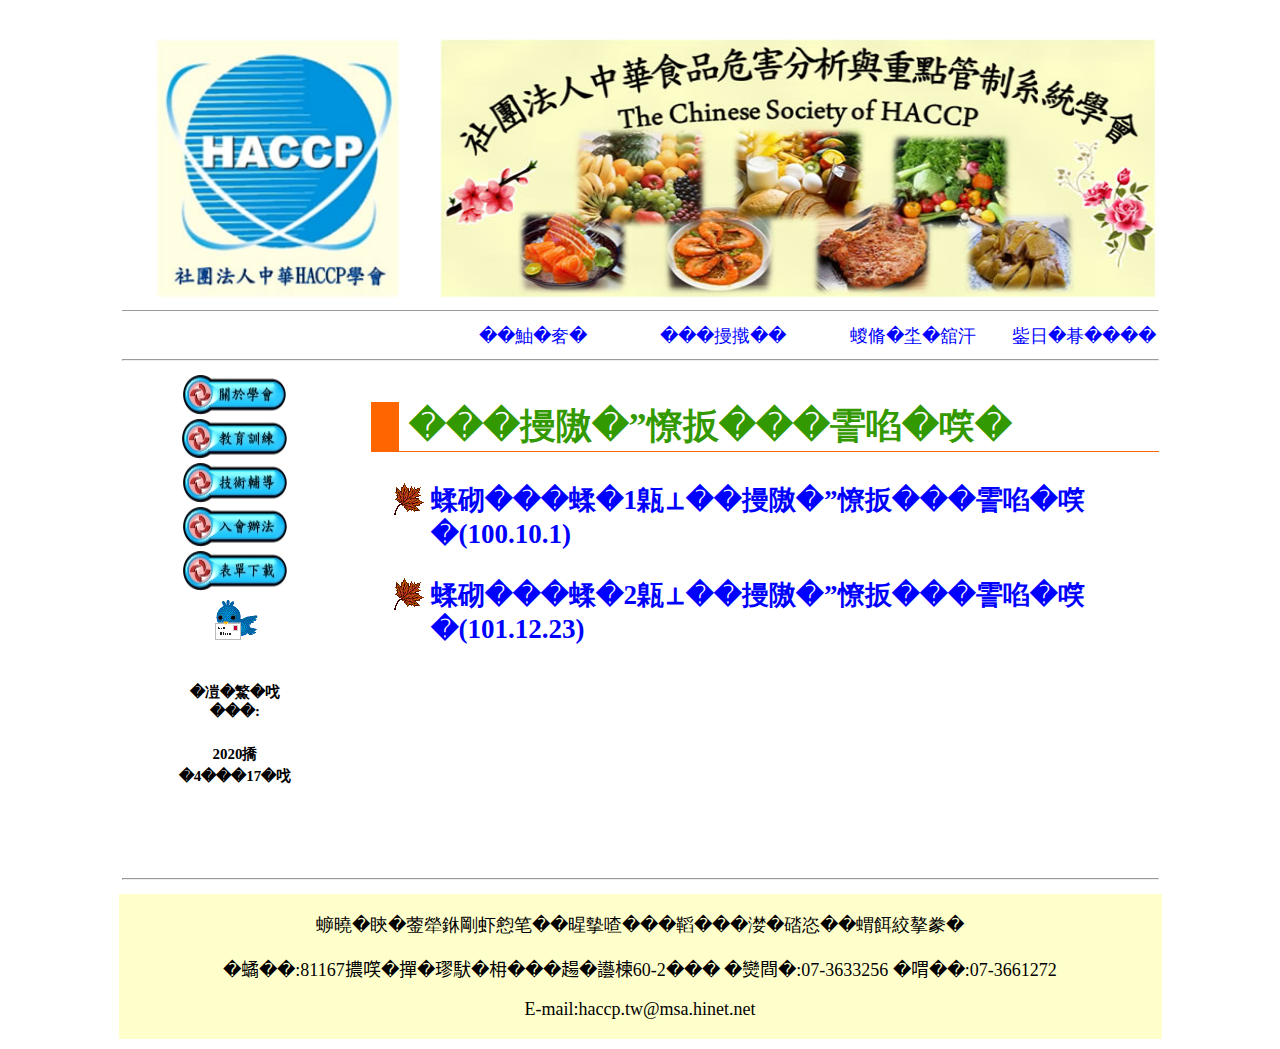
<file: member3.htm>
<!DOCTYPE html PUBLIC "-//W3C//DTD XHTML 1.0 Transitional//EN" "http://www.w3.org/TR/xhtml1/DTD/xhtml1-transitional.dtd">
<html xmlns="http://www.w3.org/1999/xhtml"><!-- InstanceBegin template="/Templates/temp02.dwt" codeOutsideHTMLIsLocked="false" -->
<head>
<meta http-equiv="Content-Type" content="text/html; charset=big5" />
<!-- InstanceBeginEditable name="doctitle" -->
<title>中華食品危害分析與重點管制系統學會</title>
<!-- InstanceEndEditable -->
<script type="text/javascript">
<!--
function MM_preloadImages() { //v3.0
  var d=document; if(d.images){ if(!d.MM_p) d.MM_p=new Array();
    var i,j=d.MM_p.length,a=MM_preloadImages.arguments; for(i=0; i<a.length; i++)
    if (a[i].indexOf("#")!=0){ d.MM_p[j]=new Image; d.MM_p[j++].src=a[i];}}
}
function MM_swapImgRestore() { //v3.0
  var i,x,a=document.MM_sr; for(i=0;a&&i<a.length&&(x=a[i])&&x.oSrc;i++) x.src=x.oSrc;
}
function MM_findObj(n, d) { //v4.01
  var p,i,x;  if(!d) d=document; if((p=n.indexOf("?"))>0&&parent.frames.length) {
    d=parent.frames[n.substring(p+1)].document; n=n.substring(0,p);}
  if(!(x=d[n])&&d.all) x=d.all[n]; for (i=0;!x&&i<d.forms.length;i++) x=d.forms[i][n];
  for(i=0;!x&&d.layers&&i<d.layers.length;i++) x=MM_findObj(n,d.layers[i].document);
  if(!x && d.getElementById) x=d.getElementById(n); return x;
}

function MM_swapImage() { //v3.0
  var i,j=0,x,a=MM_swapImage.arguments; document.MM_sr=new Array; for(i=0;i<(a.length-2);i+=3)
   if ((x=MM_findObj(a[i]))!=null){document.MM_sr[j++]=x; if(!x.oSrc) x.oSrc=x.src; x.src=a[i+2];}
}
//-->
</script>
<link href="mycss.css" rel="stylesheet" type="text/css" />
<style type="text/css">
<!--
-->
</style>
<!-- InstanceBeginEditable name="head" -->
<style type="text/css">
<!--
a:link {
	text-decoration: none;
	color: #00F;
}
a:visited {
	text-decoration: none;
}
a:hover {
	text-decoration: none;
	color: #F60;
}
a:active {
	text-decoration: none;
}
-->
</style><style type="text/css">
<!--
body,td,th {
	font-family: 標楷體;
}
-->
</style><style type="text/css">
<!--
a {
	font-family: 標楷體;
}
-->
</style><style type="text/css">
<!--
h1,h2,h3,h4,h5,h6 {
	font-family: 標楷體;
}
-->
</style><!-- InstanceEndEditable -->
<style type="text/css">
<!--
body,td,th {
	font-family: 標楷體;
	font-size: 18px;
}
h1 {
	font-size: 2.5em;
	color: #00F;
}
h4 {
	font-size: 1em;
}
a {
	font-family: 標楷體;
	color: #00F;
}
a:hover {
	color: #F00;
	text-decoration: none;
}
a:link {
	color: #00F;
	text-decoration: none;
}
a:visited {
	text-decoration: none;
	color: #00F;
}
a:active {
	text-decoration: none;
	color: #F90;
}
-->
</style></head>

<body onload="MM_preloadImages('images/001-1.jpg','images/002-1.jpg','images/003-1.jpg','images/004-1.jpg')">
<table width="960" border="0" align="center">
  <tr>
    <td>&nbsp;</td>
  </tr>
  <tr>
    <td><table width="958" border="0" align="center" cellpadding="00">
      <tr>
        <td colspan="2" align="center" valign="middle"><img src="images/W1-2.jpg" width="249" height="261" /></td>
        <td colspan="4" align="center" valign="middle"><img src="images/W2.jpg" width="720" height="261" /></td>
      </tr>
      <tr>
        <td colspan="6"><hr size="1" /></td>
      </tr>
      <tr>
        <td colspan="6"></td>
      </tr>
      <tr>
        <td colspan="2">&nbsp;</td>
        <td width="188" align="center"><a href="index.htm">回首頁</a></td>
        <td width="188" align="center"><a href="member.htm">會員專區</a></td>
        <td width="188" align="center"><a href="navigation.htm">網站導覽</a></td>
        <td width="150" align="center"><a href="traffic.htm">交通資訊</a></td>
      </tr>
      <tr>
        <td colspan="6"><hr /></td>
      </tr>
      <tr align="left">
        <td width="227" valign="top"><table width="64%" border="0" align="center">
          <tr>
            <td align="center"><a href="introduction1.1.htm" onmouseout="MM_swapImgRestore()" onmouseover="MM_swapImage('Image5','','images/001-1.jpg',1)"><img src="images/001.jpg" name="Image5" width="103" height="40" border="0" id="Image5" /></a></td>
          </tr>
          <tr>
            <td align="center"><a href="education.htm" onmouseout="MM_swapImgRestore()" onmouseover="MM_swapImage('Image6','','images/002-1.jpg',1)"><img src="images/002.jpg" name="Image6" width="105" height="40" border="0" id="Image6" /></a></td>
          </tr>
          <tr>
            <td align="center"><a href="counseling.htm" onmouseout="MM_swapImgRestore()" onmouseover="MM_swapImage('Image7','','images/003-1.jpg',1)"><img src="images/003.jpg" name="Image7" width="104" height="40" border="0" id="Image7" /></a></td>
          </tr>
          <tr>
            <td align="center"><a href="membership4.4.html" onmouseout="MM_swapImgRestore()" onmouseover="MM_swapImage('Image8','','images/004-1.jpg',1)"><img src="images/004.jpg" name="Image8" width="104" height="40" border="0" id="Image8" /></a></td>
          </tr>
          <tr>
            <td align="center"><a href="download.htm" onmouseout="MM_swapImgRestore()" onmouseover="MM_swapImage('Image9','','images/005-1.jpg',0)"><img src="images/005.jpg" name="Image9" width="104" height="40" border="0" id="Image9" /></a></td>
          </tr>
          <tr>
            <td align="center"><a href="mailto:haccp.tw@msa.hinet.net?subject=訪客來信"><img src="images/G-bridmail.gif" width="46" height="56" /></a></td>
          </tr>
          <tr>
            <td align="center"><h5>更新日期:</h5>
              <h5>
                <!-- #BeginDate format:Ch2 -->2020年4月17日 <!-- #EndDate -->              
                <br />
              </h5></td>
          </tr>
        </table></td>
        <td colspan="5" valign="top"><!-- InstanceBeginEditable name="內文" -->
          <form id="form1" onsubmit="return FieldCheck(this);" method="post" name="form1" action="./?&amp;m=99&amp;m1=4&amp;m2=220&amp;gp=&amp;sid=">
            <h2>會員代表大會會議記錄</h2>
            <h3><a href="download/第二屆第1次會員代表大會會議會議記錄.doc">第二屆第1次會員代表大會會議記錄(100.10.1)</a></h3>
            <h3><a href="download/第二屆第2次會員代表大會會議會議記錄 (1).doc">第二屆第2次會員代表大會會議記錄(101.12.23)</a></h3>
            <p>&nbsp;</p>
            <p>&nbsp;</p>
            <p>&nbsp;</p>
            <p>&nbsp;</p>
            <p>&nbsp;</p>
          </form>
        <!-- InstanceEndEditable --></td>
        </tr>
      <tr>
        <td colspan="6"><hr /></td>
      </tr>
    </table></td>
  </tr>
  <tr bgcolor="#6699FF">
    <td align="center" bgcolor="#FFFFCC"><p>社團法人中華食品危害分析與重點管制系統學會</p>
    <p>地址:81167高雄市楠梓區瑞屏路60-2號  電話:07-3633256 傳真:07-3661272</p>
<p>E-mail:haccp.tw@msa.hinet.net</p></td>
  </tr>
</table>
</body>
<!-- InstanceEnd --></html>
</file>
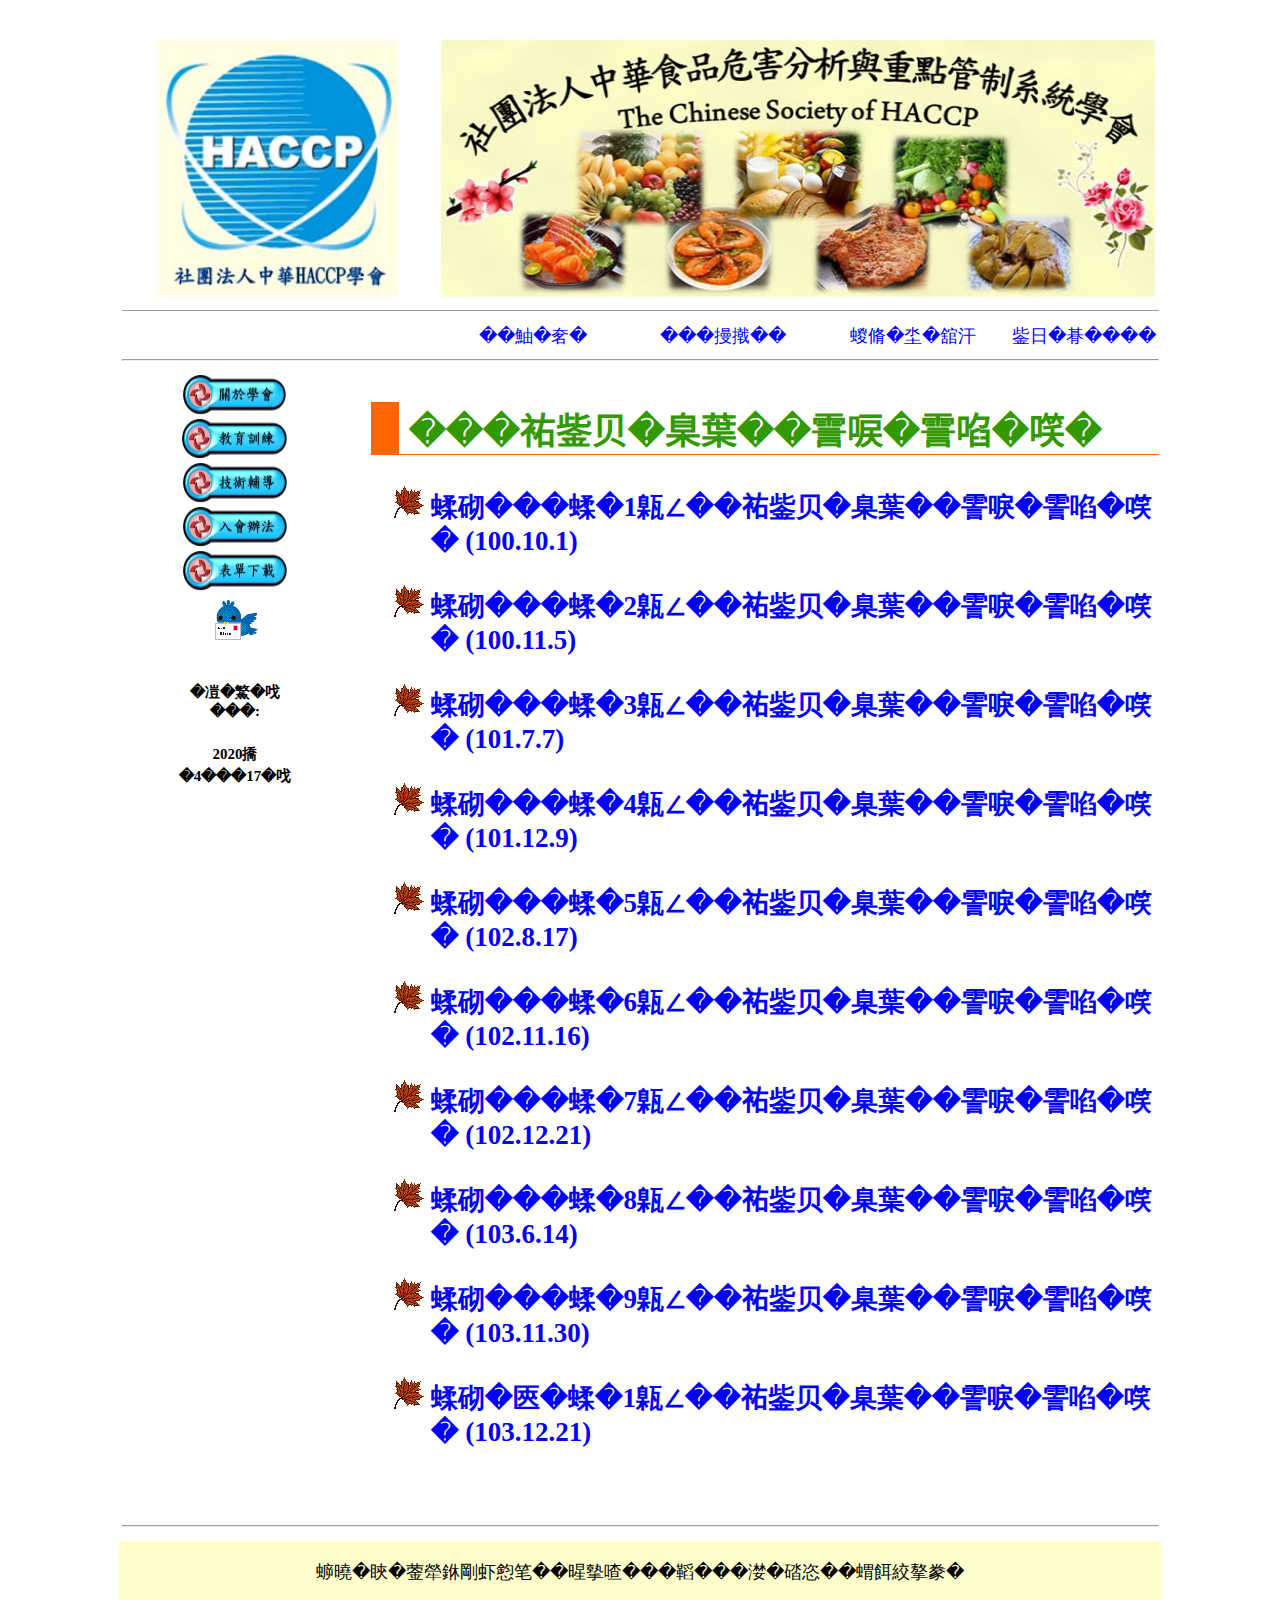
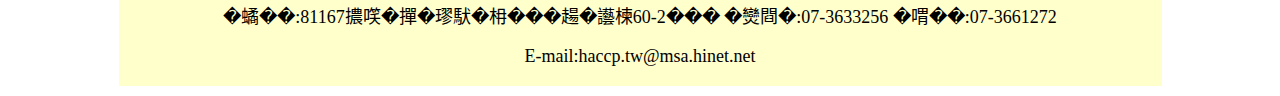
<file: member4.htm>
<!DOCTYPE html PUBLIC "-//W3C//DTD XHTML 1.0 Transitional//EN" "http://www.w3.org/TR/xhtml1/DTD/xhtml1-transitional.dtd">
<html xmlns="http://www.w3.org/1999/xhtml"><!-- InstanceBegin template="/Templates/temp02.dwt" codeOutsideHTMLIsLocked="false" -->
<head>
<meta http-equiv="Content-Type" content="text/html; charset=big5" />
<!-- InstanceBeginEditable name="doctitle" -->
<title>中華食品危害分析與重點管制系統學會</title>
<!-- InstanceEndEditable -->
<script type="text/javascript">
<!--
function MM_preloadImages() { //v3.0
  var d=document; if(d.images){ if(!d.MM_p) d.MM_p=new Array();
    var i,j=d.MM_p.length,a=MM_preloadImages.arguments; for(i=0; i<a.length; i++)
    if (a[i].indexOf("#")!=0){ d.MM_p[j]=new Image; d.MM_p[j++].src=a[i];}}
}
function MM_swapImgRestore() { //v3.0
  var i,x,a=document.MM_sr; for(i=0;a&&i<a.length&&(x=a[i])&&x.oSrc;i++) x.src=x.oSrc;
}
function MM_findObj(n, d) { //v4.01
  var p,i,x;  if(!d) d=document; if((p=n.indexOf("?"))>0&&parent.frames.length) {
    d=parent.frames[n.substring(p+1)].document; n=n.substring(0,p);}
  if(!(x=d[n])&&d.all) x=d.all[n]; for (i=0;!x&&i<d.forms.length;i++) x=d.forms[i][n];
  for(i=0;!x&&d.layers&&i<d.layers.length;i++) x=MM_findObj(n,d.layers[i].document);
  if(!x && d.getElementById) x=d.getElementById(n); return x;
}

function MM_swapImage() { //v3.0
  var i,j=0,x,a=MM_swapImage.arguments; document.MM_sr=new Array; for(i=0;i<(a.length-2);i+=3)
   if ((x=MM_findObj(a[i]))!=null){document.MM_sr[j++]=x; if(!x.oSrc) x.oSrc=x.src; x.src=a[i+2];}
}
//-->
</script>
<link href="mycss.css" rel="stylesheet" type="text/css" />
<style type="text/css">
<!--
-->
</style>
<!-- InstanceBeginEditable name="head" -->
<style type="text/css">
<!--
body,td,th {
	font-family: 標楷體;
}
-->
</style><style type="text/css">
<!--
a {
	font-family: 標楷體;
}
-->
</style><style type="text/css">
<!--
a:link {
	text-decoration: none;
	color: #00F;
}
a:visited {
	text-decoration: none;
}
a:hover {
	text-decoration: none;
	color: #F60;
}
a:active {
	text-decoration: none;
}
-->
</style><style type="text/css">
<!--
h1,h2,h3,h4,h5,h6 {
	font-family: 標楷體;
}
-->
</style><!-- InstanceEndEditable -->
<style type="text/css">
<!--
body,td,th {
	font-family: 標楷體;
	font-size: 18px;
}
h1 {
	font-size: 2.5em;
	color: #00F;
}
h4 {
	font-size: 1em;
}
a {
	font-family: 標楷體;
	color: #00F;
}
a:hover {
	color: #F00;
	text-decoration: none;
}
a:link {
	color: #00F;
	text-decoration: none;
}
a:visited {
	text-decoration: none;
	color: #00F;
}
a:active {
	text-decoration: none;
	color: #F90;
}
-->
</style></head>

<body onload="MM_preloadImages('images/001-1.jpg','images/002-1.jpg','images/003-1.jpg','images/004-1.jpg')">
<table width="960" border="0" align="center">
  <tr>
    <td>&nbsp;</td>
  </tr>
  <tr>
    <td><table width="958" border="0" align="center" cellpadding="00">
      <tr>
        <td colspan="2" align="center" valign="middle"><img src="images/W1-2.jpg" width="249" height="261" /></td>
        <td colspan="4" align="center" valign="middle"><img src="images/W2.jpg" width="720" height="261" /></td>
      </tr>
      <tr>
        <td colspan="6"><hr size="1" /></td>
      </tr>
      <tr>
        <td colspan="6"></td>
      </tr>
      <tr>
        <td colspan="2">&nbsp;</td>
        <td width="188" align="center"><a href="index.htm">回首頁</a></td>
        <td width="188" align="center"><a href="member.htm">會員專區</a></td>
        <td width="188" align="center"><a href="navigation.htm">網站導覽</a></td>
        <td width="150" align="center"><a href="traffic.htm">交通資訊</a></td>
      </tr>
      <tr>
        <td colspan="6"><hr /></td>
      </tr>
      <tr align="left">
        <td width="227" valign="top"><table width="64%" border="0" align="center">
          <tr>
            <td align="center"><a href="introduction1.1.htm" onmouseout="MM_swapImgRestore()" onmouseover="MM_swapImage('Image5','','images/001-1.jpg',1)"><img src="images/001.jpg" name="Image5" width="103" height="40" border="0" id="Image5" /></a></td>
          </tr>
          <tr>
            <td align="center"><a href="education.htm" onmouseout="MM_swapImgRestore()" onmouseover="MM_swapImage('Image6','','images/002-1.jpg',1)"><img src="images/002.jpg" name="Image6" width="105" height="40" border="0" id="Image6" /></a></td>
          </tr>
          <tr>
            <td align="center"><a href="counseling.htm" onmouseout="MM_swapImgRestore()" onmouseover="MM_swapImage('Image7','','images/003-1.jpg',1)"><img src="images/003.jpg" name="Image7" width="104" height="40" border="0" id="Image7" /></a></td>
          </tr>
          <tr>
            <td align="center"><a href="membership4.4.html" onmouseout="MM_swapImgRestore()" onmouseover="MM_swapImage('Image8','','images/004-1.jpg',1)"><img src="images/004.jpg" name="Image8" width="104" height="40" border="0" id="Image8" /></a></td>
          </tr>
          <tr>
            <td align="center"><a href="download.htm" onmouseout="MM_swapImgRestore()" onmouseover="MM_swapImage('Image9','','images/005-1.jpg',0)"><img src="images/005.jpg" name="Image9" width="104" height="40" border="0" id="Image9" /></a></td>
          </tr>
          <tr>
            <td align="center"><a href="mailto:haccp.tw@msa.hinet.net?subject=訪客來信"><img src="images/G-bridmail.gif" width="46" height="56" /></a></td>
          </tr>
          <tr>
            <td align="center"><h5>更新日期:</h5>
              <h5>
                <!-- #BeginDate format:Ch2 -->2020年4月17日 <!-- #EndDate -->              
                <br />
              </h5></td>
          </tr>
        </table></td>
        <td colspan="5" valign="top"><!-- InstanceBeginEditable name="內文" -->
          <form id="form1" onsubmit="return FieldCheck(this);" method="post" name="form1" action="./?&amp;m=99&amp;m1=4&amp;m2=220&amp;gp=&amp;sid=">
            <h2>理監事聯席會議會議記錄
            </h2>
            <h3><a href="download/第二屆第1次理監事聯席會議會議紀錄1001001.doc">第二屆第1次理監事聯席會議會議記錄 (100.10.1)</a></h3>
            <h3><a href="download/第二屆第2次理監事聯席會議會議紀錄.doc">第二屆第2次理監事聯席會議會議記錄 (100.11.5)</a></h3>
            <h3><a href="download/第二屆第3次理監事聯席會議會議紀錄(存).doc">第二屆第3次理監事聯席會議會議記錄 (101.7.7)</a></h3>
            <h3><a href="download/第二屆第4次理監事聯席會議會議紀錄(存).doc">第二屆第4次理監事聯席會議會議記錄 (101.12.9)</a></h3>
            <h3><a href="download/第二屆第5次理監事聯席會議會議紀錄(存).doc">第二屆第5次理監事聯席會議會議記錄 (102.8.17)</a></h3>
            <h3><a href="file:///F|/整理/學會/開會/1021116第二屆第6次理監事會議/第二屆第6次理監事聯席會議會議紀錄(存).doc">第二屆第6次理監事聯席會議會議記錄 (102.11.16)</a></h3>
            <h3><a href="download/第二屆第5次理監事聯席會議會議紀錄(存).doc">第二屆第7次理監事聯席會議會議記錄 (102.12.21)</a></h3>
            <h3><a href="download/第二屆第5次理監事聯席會議會議紀錄(存).doc">第二屆第8次理監事聯席會議會議記錄 (103.6.14)</a></h3>
            <h3><a href="download/第二屆第5次理監事聯席會議會議紀錄(存).doc">第二屆第9次理監事聯席會議會議記錄 (103.11.30)</a></h3>
            <h3><a href="download/第二屆第5次理監事聯席會議會議紀錄(存).doc">第三屆第1次理監事聯席會議會議記錄 (103.12.21)</a></h3>
            <p>&nbsp;</p>
          </form>
        <!-- InstanceEndEditable --></td>
        </tr>
      <tr>
        <td colspan="6"><hr /></td>
      </tr>
    </table></td>
  </tr>
  <tr bgcolor="#6699FF">
    <td align="center" bgcolor="#FFFFCC"><p>社團法人中華食品危害分析與重點管制系統學會</p>
    <p>地址:81167高雄市楠梓區瑞屏路60-2號  電話:07-3633256 傳真:07-3661272</p>
<p>E-mail:haccp.tw@msa.hinet.net</p></td>
  </tr>
</table>
</body>
<!-- InstanceEnd --></html>
</file>
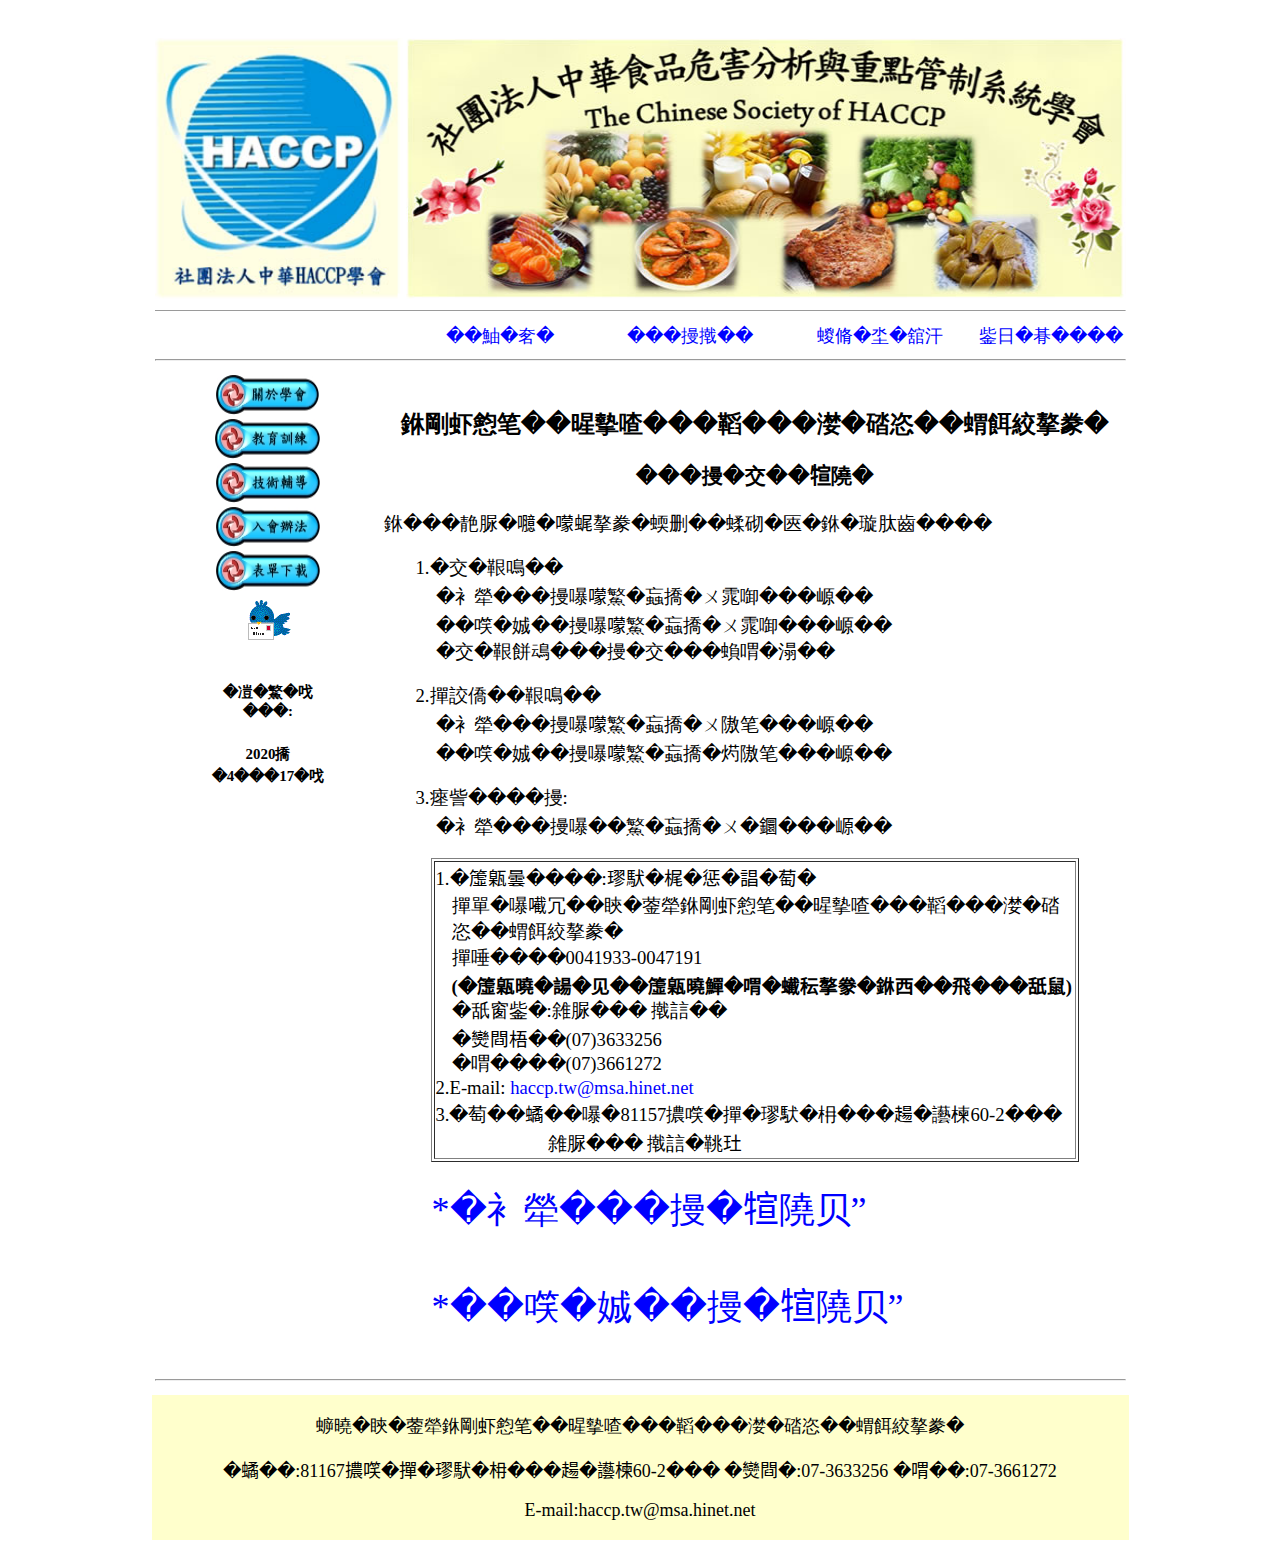
<file: membership4.4.html>
<!DOCTYPE html PUBLIC "-//W3C//DTD XHTML 1.0 Transitional//EN" "http://www.w3.org/TR/xhtml1/DTD/xhtml1-transitional.dtd">
<html xmlns="http://www.w3.org/1999/xhtml"><!-- InstanceBegin template="/Templates/temp02.dwt" codeOutsideHTMLIsLocked="false" -->
<head>
<meta http-equiv="Content-Type" content="text/html; charset=big5" />
<!-- InstanceBeginEditable name="doctitle" -->
<title>haccp中華食品危害分析與重點管制系統學會</title>
<!-- InstanceEndEditable -->
<script type="text/javascript">
<!--
function MM_preloadImages() { //v3.0
  var d=document; if(d.images){ if(!d.MM_p) d.MM_p=new Array();
    var i,j=d.MM_p.length,a=MM_preloadImages.arguments; for(i=0; i<a.length; i++)
    if (a[i].indexOf("#")!=0){ d.MM_p[j]=new Image; d.MM_p[j++].src=a[i];}}
}
function MM_swapImgRestore() { //v3.0
  var i,x,a=document.MM_sr; for(i=0;a&&i<a.length&&(x=a[i])&&x.oSrc;i++) x.src=x.oSrc;
}
function MM_findObj(n, d) { //v4.01
  var p,i,x;  if(!d) d=document; if((p=n.indexOf("?"))>0&&parent.frames.length) {
    d=parent.frames[n.substring(p+1)].document; n=n.substring(0,p);}
  if(!(x=d[n])&&d.all) x=d.all[n]; for (i=0;!x&&i<d.forms.length;i++) x=d.forms[i][n];
  for(i=0;!x&&d.layers&&i<d.layers.length;i++) x=MM_findObj(n,d.layers[i].document);
  if(!x && d.getElementById) x=d.getElementById(n); return x;
}

function MM_swapImage() { //v3.0
  var i,j=0,x,a=MM_swapImage.arguments; document.MM_sr=new Array; for(i=0;i<(a.length-2);i+=3)
   if ((x=MM_findObj(a[i]))!=null){document.MM_sr[j++]=x; if(!x.oSrc) x.oSrc=x.src; x.src=a[i+2];}
}
//-->
</script>
<link href="mycss.css" rel="stylesheet" type="text/css" />
<style type="text/css">
<!--
-->
</style>
<!-- InstanceBeginEditable name="head" -->
<style type="text/css">
<!--
p.MsoNormal {
margin:0cm;
margin-bottom:.0001pt;
font-size:12.0pt;
font-family:"Times New Roman","serif";
}
-->
</style>
<style type="text/css">
<!--
a:link {
	text-decoration: none;
	color: #00F;
}
a:visited {
	text-decoration: none;
}
a:hover {
	text-decoration: none;
	color: #F60;
}
a:active {
	text-decoration: none;
}
-->
</style><!-- InstanceEndEditable -->
<style type="text/css">
<!--
body,td,th {
	font-family: 標楷體;
	font-size: 18px;
}
h1 {
	font-size: 2.5em;
	color: #00F;
}
h4 {
	font-size: 1em;
}
a {
	font-family: 標楷體;
	color: #00F;
}
a:hover {
	color: #F00;
	text-decoration: none;
}
a:link {
	color: #00F;
	text-decoration: none;
}
a:visited {
	text-decoration: none;
	color: #00F;
}
a:active {
	text-decoration: none;
	color: #F90;
}
-->
</style></head>

<body onload="MM_preloadImages('images/001-1.jpg','images/002-1.jpg','images/003-1.jpg','images/004-1.jpg')">
<table width="960" border="0" align="center">
  <tr>
    <td>&nbsp;</td>
  </tr>
  <tr>
    <td><table width="958" border="0" align="center" cellpadding="00">
      <tr>
        <td colspan="2" align="center" valign="middle"><img src="images/W1-2.jpg" width="249" height="261" /></td>
        <td colspan="4" align="center" valign="middle"><img src="images/W2.jpg" width="720" height="261" /></td>
      </tr>
      <tr>
        <td colspan="6"><hr size="1" /></td>
      </tr>
      <tr>
        <td colspan="6"></td>
      </tr>
      <tr>
        <td colspan="2">&nbsp;</td>
        <td width="188" align="center"><a href="index.htm">回首頁</a></td>
        <td width="188" align="center"><a href="member.htm">會員專區</a></td>
        <td width="188" align="center"><a href="navigation.htm">網站導覽</a></td>
        <td width="150" align="center"><a href="traffic.htm">交通資訊</a></td>
      </tr>
      <tr>
        <td colspan="6"><hr /></td>
      </tr>
      <tr align="left">
        <td width="227" valign="top"><table width="64%" border="0" align="center">
          <tr>
            <td align="center"><a href="introduction1.1.htm" onmouseout="MM_swapImgRestore()" onmouseover="MM_swapImage('Image5','','images/001-1.jpg',1)"><img src="images/001.jpg" name="Image5" width="103" height="40" border="0" id="Image5" /></a></td>
          </tr>
          <tr>
            <td align="center"><a href="education.htm" onmouseout="MM_swapImgRestore()" onmouseover="MM_swapImage('Image6','','images/002-1.jpg',1)"><img src="images/002.jpg" name="Image6" width="105" height="40" border="0" id="Image6" /></a></td>
          </tr>
          <tr>
            <td align="center"><a href="counseling.htm" onmouseout="MM_swapImgRestore()" onmouseover="MM_swapImage('Image7','','images/003-1.jpg',1)"><img src="images/003.jpg" name="Image7" width="104" height="40" border="0" id="Image7" /></a></td>
          </tr>
          <tr>
            <td align="center"><a href="membership4.4.html" onmouseout="MM_swapImgRestore()" onmouseover="MM_swapImage('Image8','','images/004-1.jpg',1)"><img src="images/004.jpg" name="Image8" width="104" height="40" border="0" id="Image8" /></a></td>
          </tr>
          <tr>
            <td align="center"><a href="download.htm" onmouseout="MM_swapImgRestore()" onmouseover="MM_swapImage('Image9','','images/005-1.jpg',0)"><img src="images/005.jpg" name="Image9" width="104" height="40" border="0" id="Image9" /></a></td>
          </tr>
          <tr>
            <td align="center"><a href="mailto:haccp.tw@msa.hinet.net?subject=訪客來信"><img src="images/G-bridmail.gif" width="46" height="56" /></a></td>
          </tr>
          <tr>
            <td align="center"><h5>更新日期:</h5>
              <h5>
                <!-- #BeginDate format:Ch2 -->2020年4月17日 <!-- #EndDate -->              
                <br />
              </h5></td>
          </tr>
        </table></td>
        <td colspan="5" valign="top"><!-- InstanceBeginEditable name="內文" -->
          <form id="form1" onsubmit="return FieldCheck(this);" method="post" name="form1" action="?&amp;m=99&amp;m1=4&amp;m2=220&amp;gp=&amp;sid=">
            <p class="MsoNormal">&nbsp;</p>
            <p class="MsoNormal">&nbsp;</p>
            <p class="MsoNormal" align="center" style="text-align:center;"><strong><span style="font-family:標楷體; font-size:18.0pt; ">中華食品危害分析與重點管制系統學會 </span></strong></p>
            <p class="MsoNormal" align="center" style="text-align:center;">&nbsp;</p>
            <p class="MsoNormal" align="center" style="text-align:center;"><strong><span style="font-family:標楷體; font-size:16.0pt; ">會員入會申請</span></strong></p>
            <p class="MsoNormal" align="center" style="text-align:center;">&nbsp;</p>
            <p class="MsoNormal"><span style="font-family:標楷體; font-size:14.0pt; ">一、依據：本學會章程</span><span style="font-family:標楷體; font-size:14.0pt; ">第三十一條辦理。</span></p>
            <p class="MsoNormal">&nbsp;</p>
            <p class="MsoNormal" style="margin-left:24.0pt;"><span style="font-family:標楷體; font-size:14.0pt; ">1.</span><span style="font-family:標楷體; font-size:14.0pt; ">入會費： </span></p>
            <p class="MsoNormal" style="margin-left:50.0pt;text-indent:-14.0pt;"><span style="font-family:標楷體; font-size:14.0pt; ">&nbsp;</span><span style="font-family:標楷體; font-size:14.0pt; ">個人會員：新台幣壹佰元整。 </span></p>
            <p class="MsoNormal" style="margin-left:50.0pt;text-indent:-14.0pt;"><span style="font-family:標楷體; font-size:14.0pt; ">&nbsp;</span><span style="font-family:標楷體; font-size:14.0pt; ">團體會員：新台幣壹佰元整。 </span></p>
<p class="MsoNormal" style="margin-left:50.0pt;text-indent:-14.0pt;"><span style="font-family:標楷體; font-size:14.0pt; ">&nbsp;</span><span style="font-family:標楷體; font-size:14.0pt; ">入會費於會員入會時繳納。 </span></p>
            <p class="MsoNormal" style="margin-left:50.0pt;text-indent:-14.0pt;">&nbsp;</p>
            <p class="MsoNormal" style="margin-left:24.0pt;"><span style="font-family:標楷體; font-size:14.0pt; ">2.</span><span style="font-family:標楷體; font-size:14.0pt; ">常年會費： </span></p>
            <p class="MsoNormal" style="margin-left:36.0pt;"><span style="font-family:標楷體; font-size:14.0pt; ">&nbsp;</span><span style="font-family:標楷體; font-size:14.0pt; ">個人會員：新台幣壹仟元整。 </span></p>
            <p class="MsoNormal" style="margin-left:113.0pt;text-indent:-77.0pt;"><span style="font-family:標楷體; font-size:14.0pt; ">&nbsp;</span><span style="font-family:標楷體; font-size:14.0pt; ">團體會員：新台幣陸仟元整。 </span></p>
<p class="MsoNormal" style="margin-left:36.0pt; font-family: '標楷體';">&nbsp;</p>
            <p class="MsoNormal" style="margin-left:24.0pt;"><span style="font-family:標楷體; font-size:14.0pt; ">3.</span><span style="font-family:標楷體; font-size:14.0pt; ">永久會員:</span></p>
            <p class="MsoNormal" style="margin-left:36.0pt;"><span style="font-family:標楷體; font-size:14.0pt; ">&nbsp;</span><span style="font-family:標楷體; font-size:14.0pt; ">個人會員：</span><span style="font-family:標楷體; font-size:14.0pt; ">新台幣壹萬元整。 </span></p>
            <p class="MsoNormal" style="margin-left:36.0pt;">&nbsp;</p>
            <table width="648" height="252" border="1" align="center">
              <tr>
                <td width="600"><p class="MsoNormal"><span style="font-family:標楷體; font-size:14.0pt; ">1.</span><span style="font-family:標楷體; font-size:14.0pt; ">匯款資料:楠梓翠屏郵局 </span></p>
                  <p class="MsoNormal" style="margin-left:12.0pt;"><span style="font-family:標楷體; font-size:14.0pt; ">帳戶：社團法人中華食品危害分析與重點管制系統學會 <br />
                    帳號：0041933-0047191 </span><span style="font-family:標楷體; font-size:14.0pt; "> </span></p>
                  <p class="MsoNormal" style="margin-left:12.0pt;"><strong><span style="font-family:標楷體; font-size:14.0pt; ">(</span></strong><strong><span style="font-family:標楷體; font-size:14.0pt; ">匯款後請將匯款單傳真至學會並與學會聯繫)</span></strong><span style="font-family:標楷體; font-size:14.0pt; "> </span></p>
                  <p class="MsoNormal" style="margin-left:12.0pt;"><span style="font-family:標楷體; font-size:14.0pt; color:black; ">聯絡人:謝文心 小姐 </span></p>
                  <p class="MsoNormal" style="margin-left:12.0pt;"><span style="font-family:標楷體; font-size:14.0pt; ">電話：(07)3633256 </span></p>
                  <p class="MsoNormal" style="margin-left:12.0pt;"><span style="font-family:標楷體; font-size:14.0pt; ">傳真：(07)3661272 </span><span style="font-family:標楷體; font-size:14.0pt; color:black; "> </span></p>
                  <p class="MsoNormal"><span style="font-family:標楷體; font-size:14.0pt; ">2.</span><span style="font-family:標楷體; font-size:14.0pt; ">E-mail: <a href="mailto:haccpkhc@gmail.com"><span style="color:blue; ">haccp.tw@msa.hinet.net</span></a></span></p>
                  <p class="MsoNormal"><span style="font-family:標楷體; font-size:14.0pt; ">3.郵寄地址：81157高雄市楠梓區瑞屏路60-2號 </span></p>
                  <p class="MsoNormal" style="text-indent:84.0pt;"> <span style="font-family:標楷體; font-size:14.0pt; ">謝文心 小姐收 </span></p></td>
              </tr>
            </table>
            <p class="MsoNormal" style="margin-left:36.0pt;">&nbsp;</p>
            <p class="MsoNormal" style="margin-left:36.0pt; font-size: 2em; font-family: '標楷體'; color: #D6D6D6;"><a href="download/p.a1.doc" target="_blank">*</a><a href="download/p.a1.doc">個人會員申請表</a></p>
<p class="MsoNormal" style="margin-left:36.0pt; font-family: '標楷體'; font-size: 2em; color: #F60;">&nbsp;</p>
            <p class="MsoNormal" style="margin-left:36.0pt; color: #00F; font-size: 2em; font-family: '標楷體';"><a href="download/p.a2.doc" target="_blank">*</a><a href="download/p.a2.doc">團體會員申請表</a></p>
<p class="MsoNormal" align="center" style="text-align:center;">&nbsp;</p>
<p class="MsoNormal" align="center" style="text-align:center;">&nbsp;</p>
          </form>
        <script type="text/javascript">
<!--

//-->
</script><!-- InstanceEndEditable --></td>
        </tr>
      <tr>
        <td colspan="6"><hr /></td>
      </tr>
    </table></td>
  </tr>
  <tr bgcolor="#6699FF">
    <td align="center" bgcolor="#FFFFCC"><p>社團法人中華食品危害分析與重點管制系統學會</p>
    <p>地址:81167高雄市楠梓區瑞屏路60-2號  電話:07-3633256 傳真:07-3661272</p>
<p>E-mail:haccp.tw@msa.hinet.net</p></td>
  </tr>
</table>
</body>
<!-- InstanceEnd --></html>
</file>
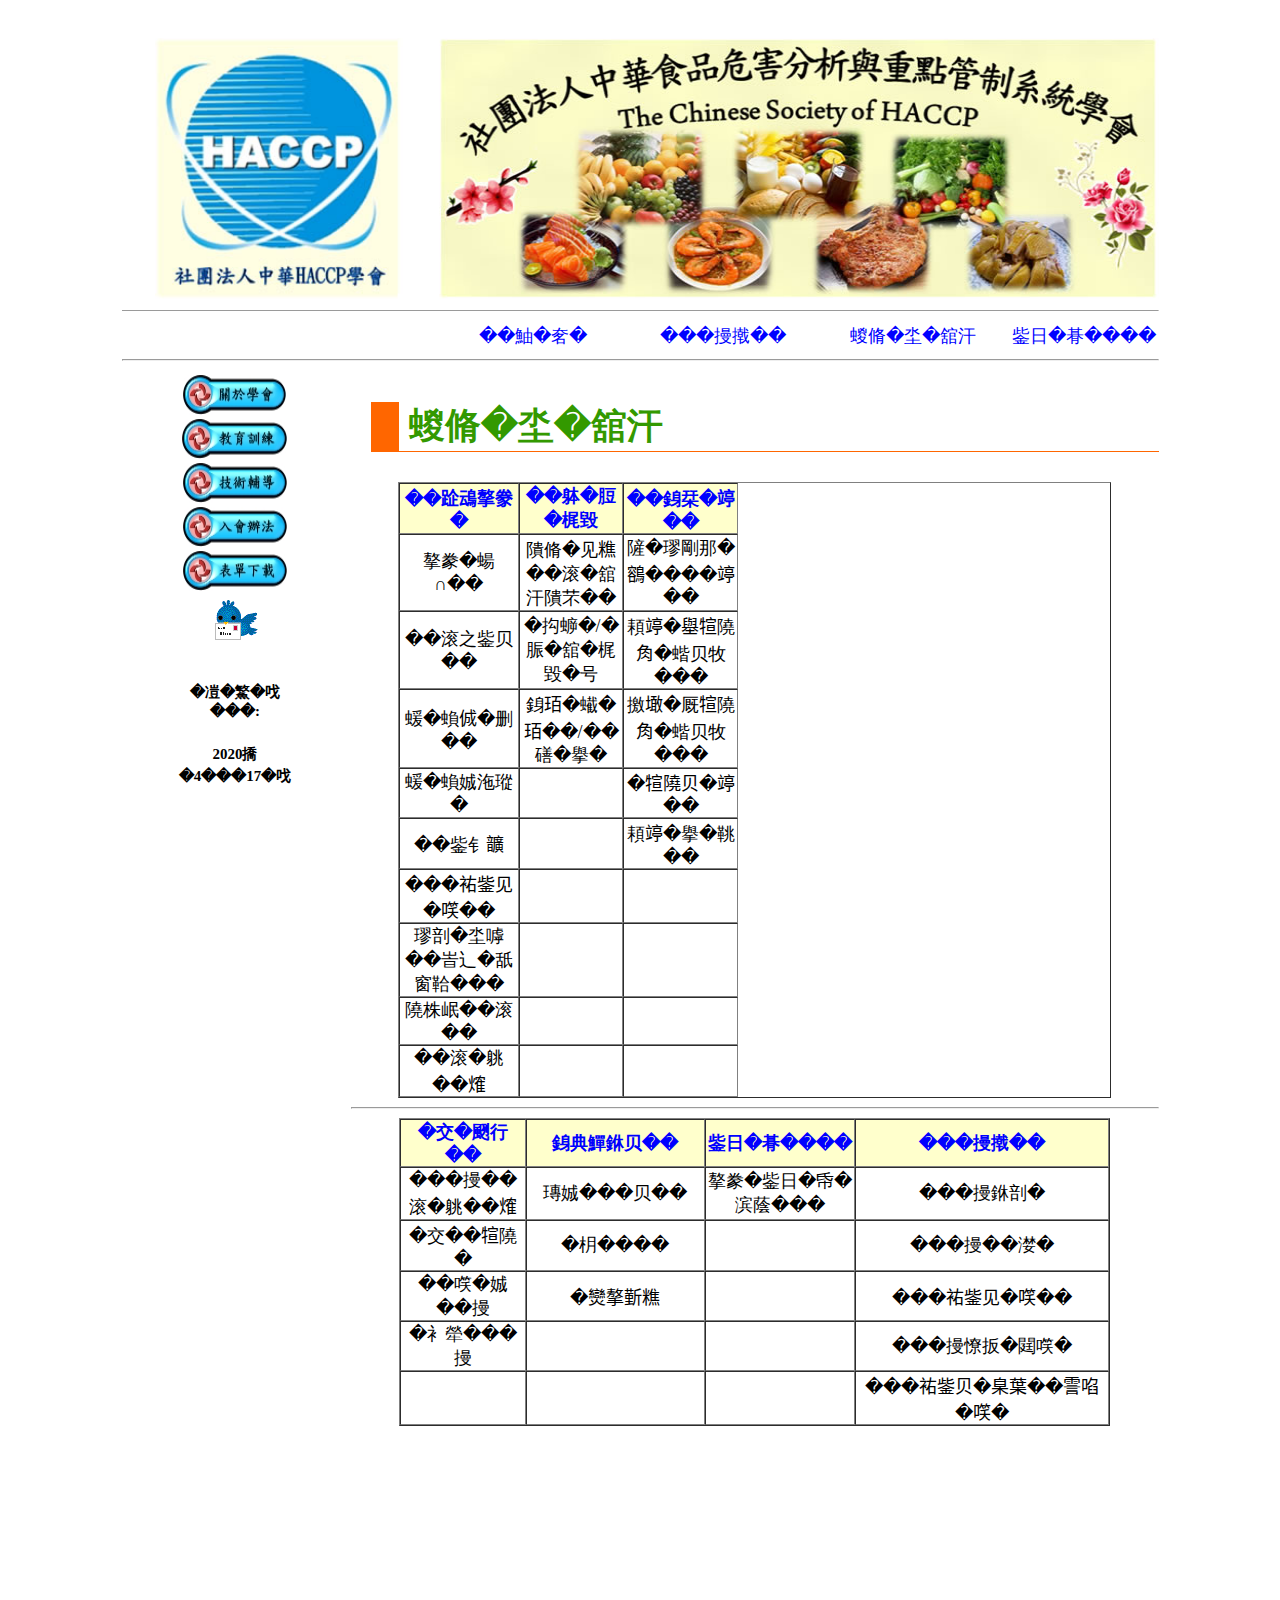
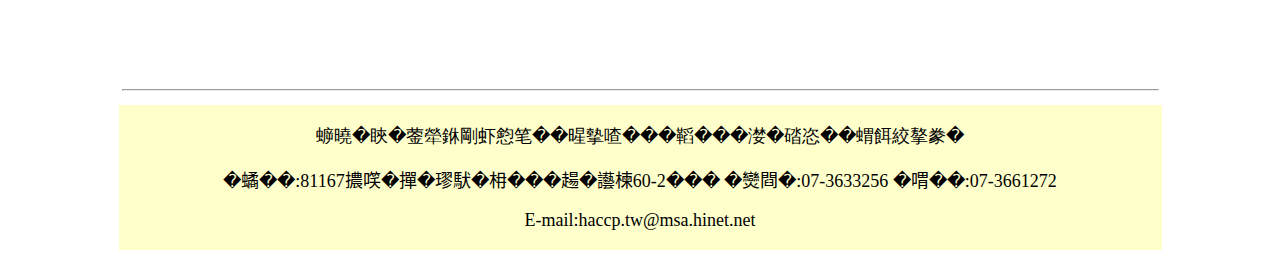
<file: navigation.htm>
<!DOCTYPE html PUBLIC "-//W3C//DTD XHTML 1.0 Transitional//EN" "http://www.w3.org/TR/xhtml1/DTD/xhtml1-transitional.dtd">
<html xmlns="http://www.w3.org/1999/xhtml"><!-- InstanceBegin template="/Templates/temp02.dwt" codeOutsideHTMLIsLocked="false" -->
<head>
<meta http-equiv="Content-Type" content="text/html; charset=big5" />
<!-- InstanceBeginEditable name="doctitle" -->
<title>haccp</title>
<!-- InstanceEndEditable -->
<script type="text/javascript">
<!--
function MM_preloadImages() { //v3.0
  var d=document; if(d.images){ if(!d.MM_p) d.MM_p=new Array();
    var i,j=d.MM_p.length,a=MM_preloadImages.arguments; for(i=0; i<a.length; i++)
    if (a[i].indexOf("#")!=0){ d.MM_p[j]=new Image; d.MM_p[j++].src=a[i];}}
}
function MM_swapImgRestore() { //v3.0
  var i,x,a=document.MM_sr; for(i=0;a&&i<a.length&&(x=a[i])&&x.oSrc;i++) x.src=x.oSrc;
}
function MM_findObj(n, d) { //v4.01
  var p,i,x;  if(!d) d=document; if((p=n.indexOf("?"))>0&&parent.frames.length) {
    d=parent.frames[n.substring(p+1)].document; n=n.substring(0,p);}
  if(!(x=d[n])&&d.all) x=d.all[n]; for (i=0;!x&&i<d.forms.length;i++) x=d.forms[i][n];
  for(i=0;!x&&d.layers&&i<d.layers.length;i++) x=MM_findObj(n,d.layers[i].document);
  if(!x && d.getElementById) x=d.getElementById(n); return x;
}

function MM_swapImage() { //v3.0
  var i,j=0,x,a=MM_swapImage.arguments; document.MM_sr=new Array; for(i=0;i<(a.length-2);i+=3)
   if ((x=MM_findObj(a[i]))!=null){document.MM_sr[j++]=x; if(!x.oSrc) x.oSrc=x.src; x.src=a[i+2];}
}
//-->
</script>
<link href="mycss.css" rel="stylesheet" type="text/css" />
<style type="text/css">
<!--
-->
</style>
<!-- InstanceBeginEditable name="head" -->
<style type="text/css">
<!--
a {
	font-family: 標楷體;
}
h1,h2,h3,h4,h5,h6 {
	font-family: 標楷體;
}
-->
</style><style type="text/css">
<!--
a:link {
	text-decoration: none;
	color: #00F;
}
a:visited {
	text-decoration: none;
}
a:hover {
	text-decoration: none;
	color: #F60;
}
a:active {
	text-decoration: none;
}
-->
</style><!-- InstanceEndEditable -->
<style type="text/css">
<!--
body,td,th {
	font-family: 標楷體;
	font-size: 18px;
}
h1 {
	font-size: 2.5em;
	color: #00F;
}
h4 {
	font-size: 1em;
}
a {
	font-family: 標楷體;
	color: #00F;
}
a:hover {
	color: #F00;
	text-decoration: none;
}
a:link {
	color: #00F;
	text-decoration: none;
}
a:visited {
	text-decoration: none;
	color: #00F;
}
a:active {
	text-decoration: none;
	color: #F90;
}
-->
</style></head>

<body onload="MM_preloadImages('images/001-1.jpg','images/002-1.jpg','images/003-1.jpg','images/004-1.jpg')">
<table width="960" border="0" align="center">
  <tr>
    <td>&nbsp;</td>
  </tr>
  <tr>
    <td><table width="958" border="0" align="center" cellpadding="00">
      <tr>
        <td colspan="2" align="center" valign="middle"><img src="images/W1-2.jpg" width="249" height="261" /></td>
        <td colspan="4" align="center" valign="middle"><img src="images/W2.jpg" width="720" height="261" /></td>
      </tr>
      <tr>
        <td colspan="6"><hr size="1" /></td>
      </tr>
      <tr>
        <td colspan="6"></td>
      </tr>
      <tr>
        <td colspan="2">&nbsp;</td>
        <td width="188" align="center"><a href="index.htm">回首頁</a></td>
        <td width="188" align="center"><a href="member.htm">會員專區</a></td>
        <td width="188" align="center"><a href="navigation.htm">網站導覽</a></td>
        <td width="150" align="center"><a href="traffic.htm">交通資訊</a></td>
      </tr>
      <tr>
        <td colspan="6"><hr /></td>
      </tr>
      <tr align="left">
        <td width="227" valign="top"><table width="64%" border="0" align="center">
          <tr>
            <td align="center"><a href="introduction1.1.htm" onmouseout="MM_swapImgRestore()" onmouseover="MM_swapImage('Image5','','images/001-1.jpg',1)"><img src="images/001.jpg" name="Image5" width="103" height="40" border="0" id="Image5" /></a></td>
          </tr>
          <tr>
            <td align="center"><a href="education.htm" onmouseout="MM_swapImgRestore()" onmouseover="MM_swapImage('Image6','','images/002-1.jpg',1)"><img src="images/002.jpg" name="Image6" width="105" height="40" border="0" id="Image6" /></a></td>
          </tr>
          <tr>
            <td align="center"><a href="counseling.htm" onmouseout="MM_swapImgRestore()" onmouseover="MM_swapImage('Image7','','images/003-1.jpg',1)"><img src="images/003.jpg" name="Image7" width="104" height="40" border="0" id="Image7" /></a></td>
          </tr>
          <tr>
            <td align="center"><a href="membership4.4.html" onmouseout="MM_swapImgRestore()" onmouseover="MM_swapImage('Image8','','images/004-1.jpg',1)"><img src="images/004.jpg" name="Image8" width="104" height="40" border="0" id="Image8" /></a></td>
          </tr>
          <tr>
            <td align="center"><a href="download.htm" onmouseout="MM_swapImgRestore()" onmouseover="MM_swapImage('Image9','','images/005-1.jpg',0)"><img src="images/005.jpg" name="Image9" width="104" height="40" border="0" id="Image9" /></a></td>
          </tr>
          <tr>
            <td align="center"><a href="mailto:haccp.tw@msa.hinet.net?subject=訪客來信"><img src="images/G-bridmail.gif" width="46" height="56" /></a></td>
          </tr>
          <tr>
            <td align="center"><h5>更新日期:</h5>
              <h5>
                <!-- #BeginDate format:Ch2 -->2020年4月17日 <!-- #EndDate -->              
                <br />
              </h5></td>
          </tr>
        </table></td>
        <td colspan="5" valign="top"><!-- InstanceBeginEditable name="內文" -->
          <h2>網站導覽</h2>
          <table width="713" border="1" align="center" cellpadding="0" cellspacing="0">
            <col width="149" />
            <col width="136" span="2" />
            <col width="101" />
            <col width="145" />
            <col width="121" />
            <col width="206" />
            <tr align="center" valign="middle">
              <th width="152" bgcolor="#FFFFCC"><a href="introduction1.1.htm">關於學會</a></th>
              <th width="136" bgcolor="#FFFFCC"><a href="education.htm">教育訓練</a></th>
              <th width="115" bgcolor="#FFFFCC"><a href="counseling.htm">技術輔導</a></th>
            </tr>
            <tr>
              <td align="center">學會簡介</td>
              <td align="center">課程報名導覽說明</td>
              <td align="center">企業診斷與輔導</td>
            </tr>
            <tr>
              <td align="center">重大事蹟</td>
              <td align="center">基礎/進階訓練班</td>
              <td align="center">輔導申請流程說明</td>
            </tr>
            <tr>
              <td align="center">組織章程</td>
              <td align="center">衛生講習/研討會</td>
              <td align="center">驗證申請流程說明</td>
            </tr>
            <tr>
              <td align="center">組織架構</td>
              <td align="center"></td>
              <td align="center">申請輔導</td>
            </tr>
            <tr>
              <td align="center">理事長</td>
              <td align="center"></td>
              <td align="center">輔導成果</td>
            </tr>
            <tr>
              <td align="center">理監事團隊</td>
              <td align="center"></td>
              <td align="center"></td>
            </tr>
            <tr>
              <td align="center">業務執掌暨聯絡資訊</td>
              <td align="center"></td>
              <td align="center"></td>
            </tr>
            <tr>
              <td align="center">諮詢服務</td>
              <td align="center"></td>
              <td align="center"></td>
            </tr>
            <tr>
              <td align="center">服務項目</td>
              <td align="center"></td>
              <td align="center"></td>
            </tr>
          </table>
          <hr />
          <table width="711" height="149" border="1" align="center" cellpadding="0" cellspacing="0">
            <col width="101" />
            <col width="145" />
            <col width="121" />
            <col width="206" />
            <tr>
              <th width="101" height="19" align="center" bgcolor="#FFFFCC"><a href="membership4.4.html">入會辦法</a></th>
              <th width="145" align="center" bgcolor="#FFFFCC"><a href="download.htm">表單下載</a></th>
              <th width="121" align="center" bgcolor="#FFFFCC"><a href="traffic.htm">交通資訊</a></th>
              <th width="206" align="center" bgcolor="#FFFFCC"><a href="member.htm">會員專區</a></th>
            </tr>
            <tr>
              <td align="center">會員服務項目</td>
              <td align="center">檔案下載</td>
              <td align="center">學會交通位置圖</td>
              <td align="center">會員中心</td>
            </tr>
            <tr>
              <td align="center">入會申請</td>
              <td align="center">出版品</td>
              <td align="center"></td>
              <td align="center">會員名錄</td>
            </tr>
            <tr>
              <td align="center">團體會員</td>
              <td align="center">電子報</td>
              <td align="center"></td>
              <td align="center">理監事團隊</td>
            </tr>
            <tr>
              <td align="center">個人會員</td>
              <td align="center"></td>
              <td align="center"></td>
              <td align="center">會員大會記錄</td>
            </tr>
            <tr>
              <td align="center"></td>
              <td align="center"></td>
              <td align="center"></td>
              <td align="center">理監事聯席會議記錄</td>
            </tr>
          </table>
          <p>&nbsp;</p>
          <p>&nbsp;</p>
          <p>&nbsp;</p>
          <p>&nbsp;</p>
          <p>&nbsp;</p>
          <p>&nbsp;</p>
        <!-- InstanceEndEditable --></td>
        </tr>
      <tr>
        <td colspan="6"><hr /></td>
      </tr>
    </table></td>
  </tr>
  <tr bgcolor="#6699FF">
    <td align="center" bgcolor="#FFFFCC"><p>社團法人中華食品危害分析與重點管制系統學會</p>
    <p>地址:81167高雄市楠梓區瑞屏路60-2號  電話:07-3633256 傳真:07-3661272</p>
<p>E-mail:haccp.tw@msa.hinet.net</p></td>
  </tr>
</table>
</body>
<!-- InstanceEnd --></html>
</file>
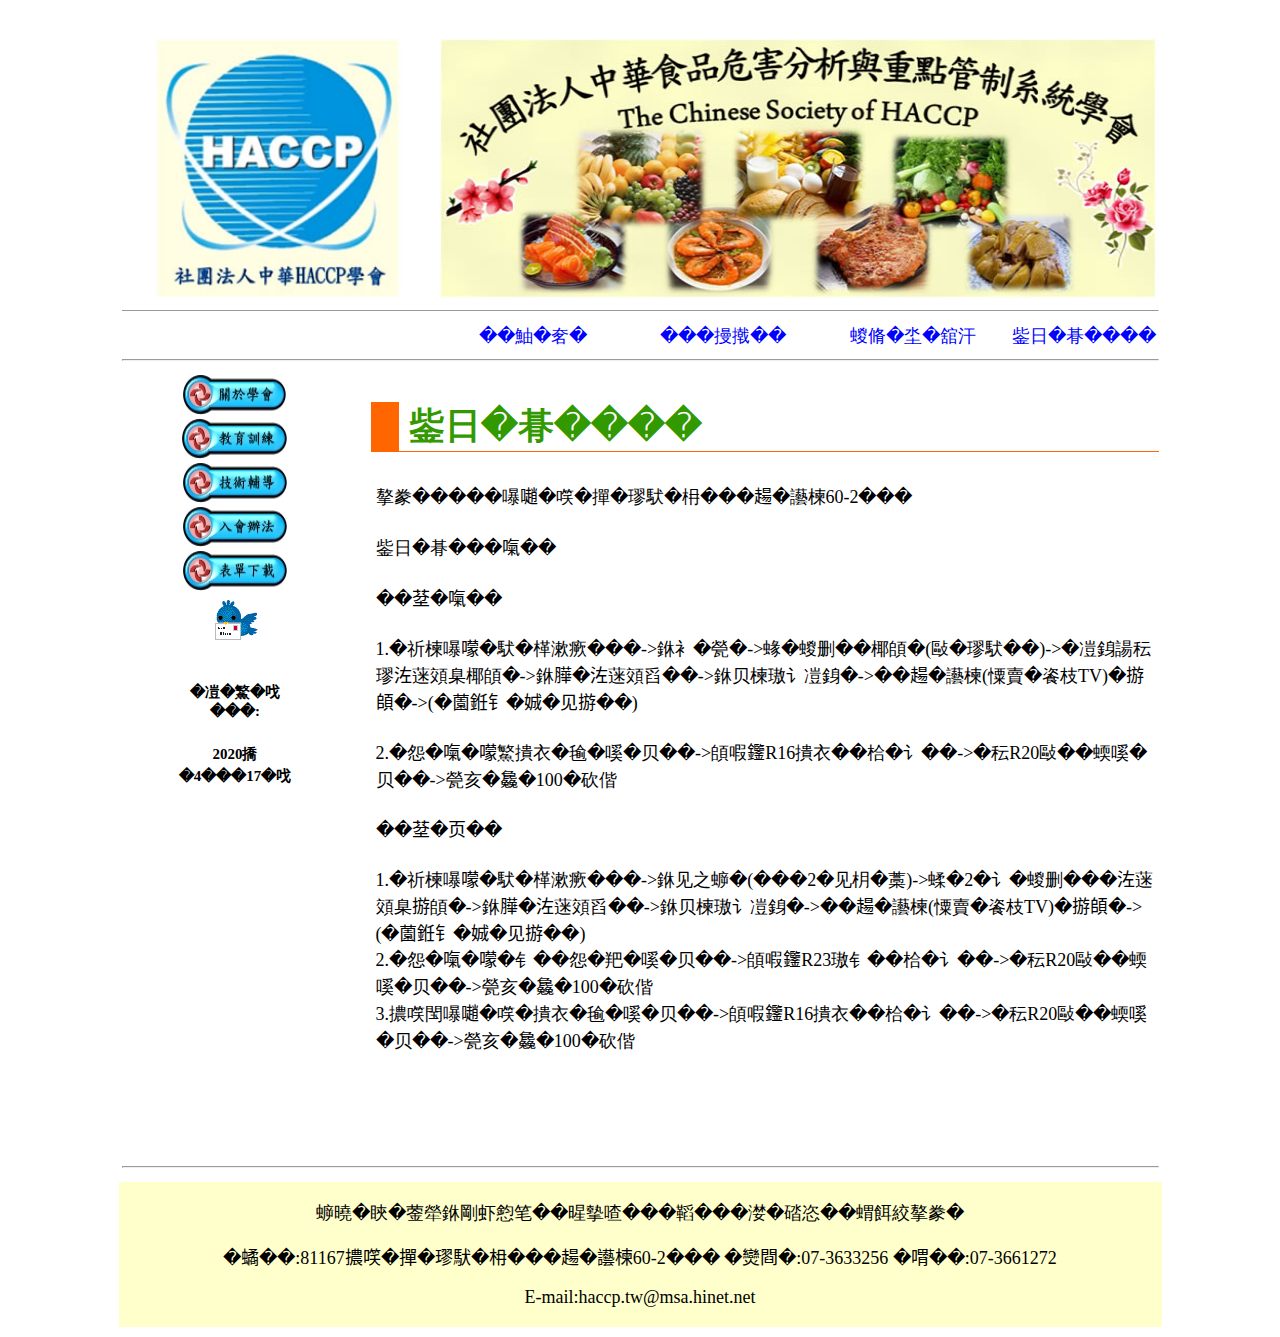
<file: traffic.htm>
<!DOCTYPE html PUBLIC "-//W3C//DTD XHTML 1.0 Transitional//EN" "http://www.w3.org/TR/xhtml1/DTD/xhtml1-transitional.dtd">
<html xmlns="http://www.w3.org/1999/xhtml"><!-- InstanceBegin template="/Templates/temp02.dwt" codeOutsideHTMLIsLocked="false" -->
<head>
<meta http-equiv="Content-Type" content="text/html; charset=big5" />
<!-- InstanceBeginEditable name="doctitle" -->
<title>HACCP中華食品危害分析與重點管制系統學會</title>
<!-- InstanceEndEditable -->
<script type="text/javascript">
<!--
function MM_preloadImages() { //v3.0
  var d=document; if(d.images){ if(!d.MM_p) d.MM_p=new Array();
    var i,j=d.MM_p.length,a=MM_preloadImages.arguments; for(i=0; i<a.length; i++)
    if (a[i].indexOf("#")!=0){ d.MM_p[j]=new Image; d.MM_p[j++].src=a[i];}}
}
function MM_swapImgRestore() { //v3.0
  var i,x,a=document.MM_sr; for(i=0;a&&i<a.length&&(x=a[i])&&x.oSrc;i++) x.src=x.oSrc;
}
function MM_findObj(n, d) { //v4.01
  var p,i,x;  if(!d) d=document; if((p=n.indexOf("?"))>0&&parent.frames.length) {
    d=parent.frames[n.substring(p+1)].document; n=n.substring(0,p);}
  if(!(x=d[n])&&d.all) x=d.all[n]; for (i=0;!x&&i<d.forms.length;i++) x=d.forms[i][n];
  for(i=0;!x&&d.layers&&i<d.layers.length;i++) x=MM_findObj(n,d.layers[i].document);
  if(!x && d.getElementById) x=d.getElementById(n); return x;
}

function MM_swapImage() { //v3.0
  var i,j=0,x,a=MM_swapImage.arguments; document.MM_sr=new Array; for(i=0;i<(a.length-2);i+=3)
   if ((x=MM_findObj(a[i]))!=null){document.MM_sr[j++]=x; if(!x.oSrc) x.oSrc=x.src; x.src=a[i+2];}
}
//-->
</script>
<link href="mycss.css" rel="stylesheet" type="text/css" />
<style type="text/css">
<!--
-->
</style>
<!-- InstanceBeginEditable name="head" -->
<style type="text/css">
<!--
a {
	font-family: 標楷體;
}
h1,h2,h3,h4,h5,h6 {
	font-family: 標楷體;
}
-->
</style><!-- InstanceEndEditable -->
<style type="text/css">
<!--
body,td,th {
	font-family: 標楷體;
	font-size: 18px;
}
h1 {
	font-size: 2.5em;
	color: #00F;
}
h4 {
	font-size: 1em;
}
a {
	font-family: 標楷體;
	color: #00F;
}
a:hover {
	color: #F00;
	text-decoration: none;
}
a:link {
	color: #00F;
	text-decoration: none;
}
a:visited {
	text-decoration: none;
	color: #00F;
}
a:active {
	text-decoration: none;
	color: #F90;
}
-->
</style></head>

<body onload="MM_preloadImages('images/001-1.jpg','images/002-1.jpg','images/003-1.jpg','images/004-1.jpg')">
<table width="960" border="0" align="center">
  <tr>
    <td>&nbsp;</td>
  </tr>
  <tr>
    <td><table width="958" border="0" align="center" cellpadding="00">
      <tr>
        <td colspan="2" align="center" valign="middle"><img src="images/W1-2.jpg" width="249" height="261" /></td>
        <td colspan="4" align="center" valign="middle"><img src="images/W2.jpg" width="720" height="261" /></td>
      </tr>
      <tr>
        <td colspan="6"><hr size="1" /></td>
      </tr>
      <tr>
        <td colspan="6"></td>
      </tr>
      <tr>
        <td colspan="2">&nbsp;</td>
        <td width="188" align="center"><a href="index.htm">回首頁</a></td>
        <td width="188" align="center"><a href="member.htm">會員專區</a></td>
        <td width="188" align="center"><a href="navigation.htm">網站導覽</a></td>
        <td width="150" align="center"><a href="traffic.htm">交通資訊</a></td>
      </tr>
      <tr>
        <td colspan="6"><hr /></td>
      </tr>
      <tr align="left">
        <td width="227" valign="top"><table width="64%" border="0" align="center">
          <tr>
            <td align="center"><a href="introduction1.1.htm" onmouseout="MM_swapImgRestore()" onmouseover="MM_swapImage('Image5','','images/001-1.jpg',1)"><img src="images/001.jpg" name="Image5" width="103" height="40" border="0" id="Image5" /></a></td>
          </tr>
          <tr>
            <td align="center"><a href="education.htm" onmouseout="MM_swapImgRestore()" onmouseover="MM_swapImage('Image6','','images/002-1.jpg',1)"><img src="images/002.jpg" name="Image6" width="105" height="40" border="0" id="Image6" /></a></td>
          </tr>
          <tr>
            <td align="center"><a href="counseling.htm" onmouseout="MM_swapImgRestore()" onmouseover="MM_swapImage('Image7','','images/003-1.jpg',1)"><img src="images/003.jpg" name="Image7" width="104" height="40" border="0" id="Image7" /></a></td>
          </tr>
          <tr>
            <td align="center"><a href="membership4.4.html" onmouseout="MM_swapImgRestore()" onmouseover="MM_swapImage('Image8','','images/004-1.jpg',1)"><img src="images/004.jpg" name="Image8" width="104" height="40" border="0" id="Image8" /></a></td>
          </tr>
          <tr>
            <td align="center"><a href="download.htm" onmouseout="MM_swapImgRestore()" onmouseover="MM_swapImage('Image9','','images/005-1.jpg',0)"><img src="images/005.jpg" name="Image9" width="104" height="40" border="0" id="Image9" /></a></td>
          </tr>
          <tr>
            <td align="center"><a href="mailto:haccp.tw@msa.hinet.net?subject=訪客來信"><img src="images/G-bridmail.gif" width="46" height="56" /></a></td>
          </tr>
          <tr>
            <td align="center"><h5>更新日期:</h5>
              <h5>
                <!-- #BeginDate format:Ch2 -->2020年4月17日 <!-- #EndDate -->              
                <br />
              </h5></td>
          </tr>
        </table></td>
        <td colspan="5" valign="top"><!-- InstanceBeginEditable name="內文" -->
          <h2>交通資訊</h2>
          <h4>學會會址：高雄市楠梓區瑞屏路60-2號</h4>
          <h4>交通資訊：<br />
            </h4>
          <h4>北上：</h4>
          <h4>1.公路：楠梓交流道-&gt;下仁武-&gt;紅綠燈左轉(往楠梓)-&gt;直行至楠陽路左轉-&gt;上楠陽路橋-&gt;下路橋直行-&gt;瑞屏路(好樂迪KTV)右轉-&gt;(茶之魔手右側)</h4>
          <h4>            2.火車：新左營站下車-&gt;轉搭R16左營捷運站-&gt;至R20後勁站下車-&gt;步行約100公尺 <br />
          </h4>
          <h4>南下：</h4>
          <h4>1.公路：楠梓交流道-&gt;下大社(有2個出口)-&gt;第2個紅綠燈楠陽路右轉-&gt;上楠陽路橋-&gt;下路橋直行-&gt;瑞屏路(好樂迪KTV)右轉-&gt;(茶之魔手右側) <br />
            2.火車：橋頭火車站下車-&gt;轉搭R23橋頭捷運站-&gt;至R20後勁站下車-&gt;步行約100公尺 <br />
            3.高鐵：高雄左營站下車-&gt;轉搭R16左營捷運站-&gt;至R20後勁站下車-&gt;步行約100公尺</h4>
          <p>&nbsp;</p>
          <p>&nbsp;</p>
        <!-- InstanceEndEditable --></td>
        </tr>
      <tr>
        <td colspan="6"><hr /></td>
      </tr>
    </table></td>
  </tr>
  <tr bgcolor="#6699FF">
    <td align="center" bgcolor="#FFFFCC"><p>社團法人中華食品危害分析與重點管制系統學會</p>
    <p>地址:81167高雄市楠梓區瑞屏路60-2號  電話:07-3633256 傳真:07-3661272</p>
<p>E-mail:haccp.tw@msa.hinet.net</p></td>
  </tr>
</table>
</body>
<!-- InstanceEnd --></html>
</file>
<file: mycss.css>
.title01 {
	font-family: "標楷體";
	color: #F60;
	font-size: 36px;
	text-align: left;
	font-weight: bold;
	border-top-width: 1px;
	border-top-style: solid;
}
.p01 {
	font-size: 3em;
	color: #F60;
	letter-spacing: 10em;
	width: 750px;
	margin-right: auto;
	margin-left: auto;
	text-align: center;
	font-family: "標楷體";
	font-weight: bold;
}
.note {
	background-color: #FF0;
}
h2 {
	font-family: "標楷體";
	font-size: 2em;
	color: #390;
	border-bottom-width: 1px;
	border-left-width: 0.8em;
	border-bottom-style: solid;
	border-left-style: solid;
	border-bottom-color: #F60;
	border-left-color: #F60;
	padding-left: 10px;
	width: 750px;
	margin-left: 20px;
}
h3 {
	font-size: 1.5em;
	color: #00F;
	background-image: url(images/leaf_0025.gif);
	background-repeat: no-repeat;
	padding-left: 40px;
	margin-left: 40px;
	font-family: "標楷體";
}
hr {
	color: #09F;
}
h4 {
	font-size: 2ex;
	font-weight: normal;
	color: #000;
	padding-left: 25px;
	font-family: "標楷體";
}
.h5 {
	font-family: "標楷體";
	font-size: 1.1em;
}

ol {
	margin-left: 60px;
	text-align: left;
	font-family: "新細明體";
}
.table_border_66666 {
	border: 1px solid #666;
	color: #666;
}
img {
	border-top-width: 0px;
	border-right-width: 0px;
	border-bottom-width: 0px;
	border-left-width: 0px;
	color: #FFF;
	font-size: 14px;
}
</file>
<file: SpryAssets/SpryTabbedPanels.css>
@charset "UTF-8";

/* SpryTabbedPanels.css - version 0.4 - Spry Pre-Release 1.6.1 */

/* Copyright (c) 2006. Adobe Systems Incorporated. All rights reserved. */

/* Horizontal Tabbed Panels
 *
 * The default style for a TabbedPanels widget places all tab buttons
 * (left aligned) above the content panel.
 */

/* This is the selector for the main TabbedPanels container. For our
 * default style, this container does not contribute anything visually,
 * but it is floated left to make sure that any floating or clearing done
 * with any of its child elements are contained completely within the
 * TabbedPanels container, to minimize any impact or undesireable
 * interaction with other floated elements on the page that may be used
 * for layout.
 *
 * If you want to constrain the width of the TabbedPanels widget, set a
 * width on the TabbedPanels container. By default, the TabbedPanels widget
 * expands horizontally to fill up available space.
 *
 * The name of the class ("TabbedPanels") used in this selector is not
 * necessary to make the widget function. You can use any class name you
 * want to style the TabbedPanels container.
 */
.TabbedPanels {
	margin: 0px;
	padding: 0px;
	float: left;
	clear: none;
	width: 100%; /* IE Hack to force proper layout when preceded by a paragraph. (hasLayout Bug)*/
	color: #000;
}

/* This is the selector for the TabGroup. The TabGroup container houses
 * all of the tab buttons for each tabbed panel in the widget. This container
 * does not contribute anything visually to the look of the widget for our
 * default style.
 *
 * The name of the class ("TabbedPanelsTabGroup") used in this selector is not
 * necessary to make the widget function. You can use any class name you
 * want to style the TabGroup container.
 */
.TabbedPanelsTabGroup {
	margin: 0px;
	padding: 0px;
}

/* This is the selector for the TabbedPanelsTab. This container houses
 * the title for the panel. This is also the tab "button" that the user clicks
 * on to activate the corresponding content panel so that it appears on top
 * of the other tabbed panels contained in the widget.
 *
 * For our default style, each tab is positioned relatively 1 pixel down from
 * where it wold normally render. This allows each tab to overlap the content
 * panel that renders below it. Each tab is rendered with a 1 pixel bottom
 * border that has a color that matches the top border of the current content
 * panel. This gives the appearance that the tab is being drawn behind the
 * content panel.
 *
 * The name of the class ("TabbedPanelsTab") used in this selector is not
 * necessary to make the widget function. You can use any class name you want
 * to style this tab container.
 */
.TabbedPanelsTab {
	position: relative;
	top: 1px;
	float: left;
	padding: 4px 10px;
	margin: 0px 1px 0px 0px;
	list-style: none;
	border-left: solid 1px #CCC;
	border-bottom: solid 1px #999;
	border-top: solid 1px #999;
	border-right: solid 1px #999;
	-moz-user-select: none;
	-khtml-user-select: none;
	cursor: pointer;
	color: #666;
	font-family: "標楷體";
	font-size: 1.2em;
	visibility: inherit;
	font-weight: bold;
}

/* This selector is an example of how to change the appearnce of a tab button
 * container as the mouse enters it. The class "TabbedPanelsTabHover" is
 * programatically added and removed from the tab element as the mouse enters
 * and exits the container.
 */
.TabbedPanelsTabHover {
	background-color: #CCC;
}

/* This selector is an example of how to change the appearance of a tab button
 * container after the user has clicked on it to activate a content panel.
 * The class "TabbedPanelsTabSelected" is programatically added and removed
 * from the tab element as the user clicks on the tab button containers in
 * the widget.
 *
 * As mentioned above, for our default style, tab buttons are positioned
 * 1 pixel down from where it would normally render. When the tab button is
 * selected, we change its bottom border to match the background color of the
 * content panel so that it looks like the tab is part of the content panel.
 */
.TabbedPanelsTabSelected {
	background-color: #36F;
	border-bottom: 1px solid #EEE;
	color: #FFF;
}

/* This selector is an example of how to make a link inside of a tab button
 * look like normal text. Users may want to use links inside of a tab button
 * so that when it gets focus, the text *inside* the tab button gets a focus
 * ring around it, instead of the focus ring around the entire tab.
 */
.TabbedPanelsTab a {
	color: black;
	text-decoration: none;
}

/* This is the selector for the ContentGroup. The ContentGroup container houses
 * all of the content panels for each tabbed panel in the widget. For our
 * default style, this container provides the background color and borders that
 * surround the content.
 *
 * The name of the class ("TabbedPanelsContentGroup") used in this selector is
 * not necessary to make the widget function. You can use any class name you
 * want to style the ContentGroup container.
 */
.TabbedPanelsContentGroup {
	clear: both;
	border-left: solid 1px #CCC;
	border-bottom: solid 1px #CCC;
	border-top: solid 1px #999;
	border-right: solid 1px #999;
	background-color: #EEE;
}

/* This is the selector for the Content panel. The Content panel holds the
 * content for a single tabbed panel. For our default style, this container
 * provides some padding, so that the content is not pushed up against the
 * widget borders.
 *
 * The name of the class ("TabbedPanelsContent") used in this selector is
 * not necessary to make the widget function. You can use any class name you
 * want to style the Content container.
 */
.TabbedPanelsContent {

}

/* This selector is an example of how to change the appearnce of the currently
 * active container panel. The class "TabbedPanelsContentVisible" is
 * programatically added and removed from the content element as the panel
 * is activated/deactivated.
 */
.TabbedPanelsContentVisible {
	color: #000;
	font-family: "標楷體";
	text-align: left;
	font-size: larger;
}

/* Vertical Tabbed Panels
 *
 * The following rules override some of the default rules above so that the
 * TabbedPanels widget renders with its tab buttons along the left side of
 * the currently active content panel.
 *
 * With the rules defined below, the only change that will have to be made
 * to switch a horizontal tabbed panels widget to a vertical tabbed panels
 * widget, is to use the "VTabbedPanels" class on the top-level widget
 * container element, instead of "TabbedPanels".
 */

/* This selector floats the TabGroup so that the tab buttons it contains
 * render to the left of the active content panel. A border is drawn around
 * the group container to make it look like a list container.
 */
.VTabbedPanels .TabbedPanelsTabGroup {
	float: left;
	width: 10em;
	height: 20em;
	background-color: #EEE;
	position: relative;
	border-top: solid 1px #999;
	border-right: solid 1px #999;
	border-left: solid 1px #CCC;
	border-bottom: solid 1px #CCC;
}

/* This selector disables the float property that is placed on each tab button
 * by the default TabbedPanelsTab selector rule above. It also draws a bottom
 * border for the tab. The tab button will get its left and right border from
 * the TabGroup, and its top border from the TabGroup or tab button above it.
 */
.VTabbedPanels .TabbedPanelsTab {
	float: none;
	margin: 0px;
	border-top: none;
	border-left: none;
	border-right: none;
}

/* This selector disables the float property that is placed on each tab button
 * by the default TabbedPanelsTab selector rule above. It also draws a bottom
 * border for the tab. The tab button will get its left and right border from
 * the TabGroup, and its top border from the TabGroup or tab button above it.
 */
.VTabbedPanels .TabbedPanelsTabSelected {
	background-color: #EEE;
	border-bottom: solid 1px #999;
}

/* This selector floats the content panels for the widget so that they
 * render to the right of the tabbed buttons.
 */
.VTabbedPanels .TabbedPanelsContentGroup {
	clear: none;
	float: left;
	padding: 0px;
	width: 30em;
	height: 20em;
}
</file>
<file: SpryAssets/SpryCollapsiblePanel.css>
@charset "UTF-8";

/* SpryCollapsiblePanel.css - version 0.5 - Spry Pre-Release 1.6.1 */

/* Copyright (c) 2006. Adobe Systems Incorporated. All rights reserved. */

/* This is the selector for the main CollapsiblePanel container. For our
 * default style, the CollapsiblePanel is responsible for drawing the borders
 * around the widget.
 *
 * If you want to constrain the width of the CollapsiblePanel widget, set a width on
 * the CollapsiblePanel container. By default, our CollapsiblePanel expands horizontally to fill
 * up available space.
 *
 * The name of the class ("CollapsiblePanel") used in this selector is not necessary
 * to make the widget function. You can use any class name you want to style the
 * CollapsiblePanel container.
 */
.CollapsiblePanel {
	margin: 0px;
	padding: 0px;
	border-left: solid 1px #CCC;
	border-right: solid 1px #999;
	border-top: solid 1px #999;
	border-bottom: solid 1px #CCC;
}

/* This is the selector for the CollapsiblePanelTab. This container houses
 * the title for the panel. This is also the container that the user clicks
 * on to open or close the panel.
 *
 * The name of the class ("CollapsiblePanelTab") used in this selector is not necessary
 * to make the widget function. You can use any class name you want to style an
 * CollapsiblePanel panel tab container.
 */
.CollapsiblePanelTab {
	font: bold 0.7em sans-serif;
	background-color: #DDD;
	border-bottom: solid 1px #CCC;
	margin: 0px;
	padding: 2px;
	cursor: pointer;
	-moz-user-select: none;
	-khtml-user-select: none;
	font-size: 1.5em;
	font-family: "標楷體";
}

/* This is the selector for a CollapsiblePanel's Content area. It's important to note that
 * you should never put any padding on the content area element if you plan to
 * use the CollapsiblePanel's open/close animations. Placing a non-zero padding on the content
 * element can cause the CollapsiblePanel to abruptly grow in height while the panels animate.
 *
 * The name of the class ("CollapsiblePanelContent") used in this selector is not necessary
 * to make the widget function. You can use any class name you want to style a
 * CollapsiblePanel content container.
 */
.CollapsiblePanelContent {
	margin: 0px;
	padding: 0px;
	font-size: 14px;
}

/* An anchor tag can be used inside of a CollapsiblePanelTab so that the
 * keyboard focus ring appears *inside* the tab instead of around the tab.
 * This is an example of how to make the text within the anchor tag look
 * like non-anchor (normal) text.
 */
.CollapsiblePanelTab a {
	color: #000;
	text-decoration: none;
	font-size: 1em;
	font-family: "標楷體";
}

/* This is an example of how to change the appearance of the panel tab that is
 * currently open. The class "CollapsiblePanelOpen" is programatically added and removed
 * from panels as the user clicks on the tabs within the CollapsiblePanel.
 */
.CollapsiblePanelOpen .CollapsiblePanelTab {
	background-color: #EEE;
}

/* This is an example of how to change the appearance of the panel tab when the
 * CollapsiblePanel is closed. The "CollapsiblePanelClosed" class is programatically added and removed
 * whenever the CollapsiblePanel is closed.
 */

.CollapsiblePanelClosed .CollapsiblePanelTab {
 /* background-color: #EFEFEF */
}

/* This is an example of how to change the appearance of the panel tab as the
 * mouse hovers over it. The class "CollapsiblePanelTabHover" is programatically added
 * and removed from panel tab containers as the mouse enters and exits the tab container.
 */
.CollapsiblePanelTabHover,  .CollapsiblePanelOpen .CollapsiblePanelTabHover {
	background-color: #CCC;
}

/* This is an example of how to change the appearance of all the panel tabs when the
 * CollapsiblePanel has focus. The "CollapsiblePanelFocused" class is programatically added and removed
 * whenever the CollapsiblePanel gains or loses keyboard focus.
 */
.CollapsiblePanelFocused .CollapsiblePanelTab {
	background-color: #3399FF;
}
</file>
